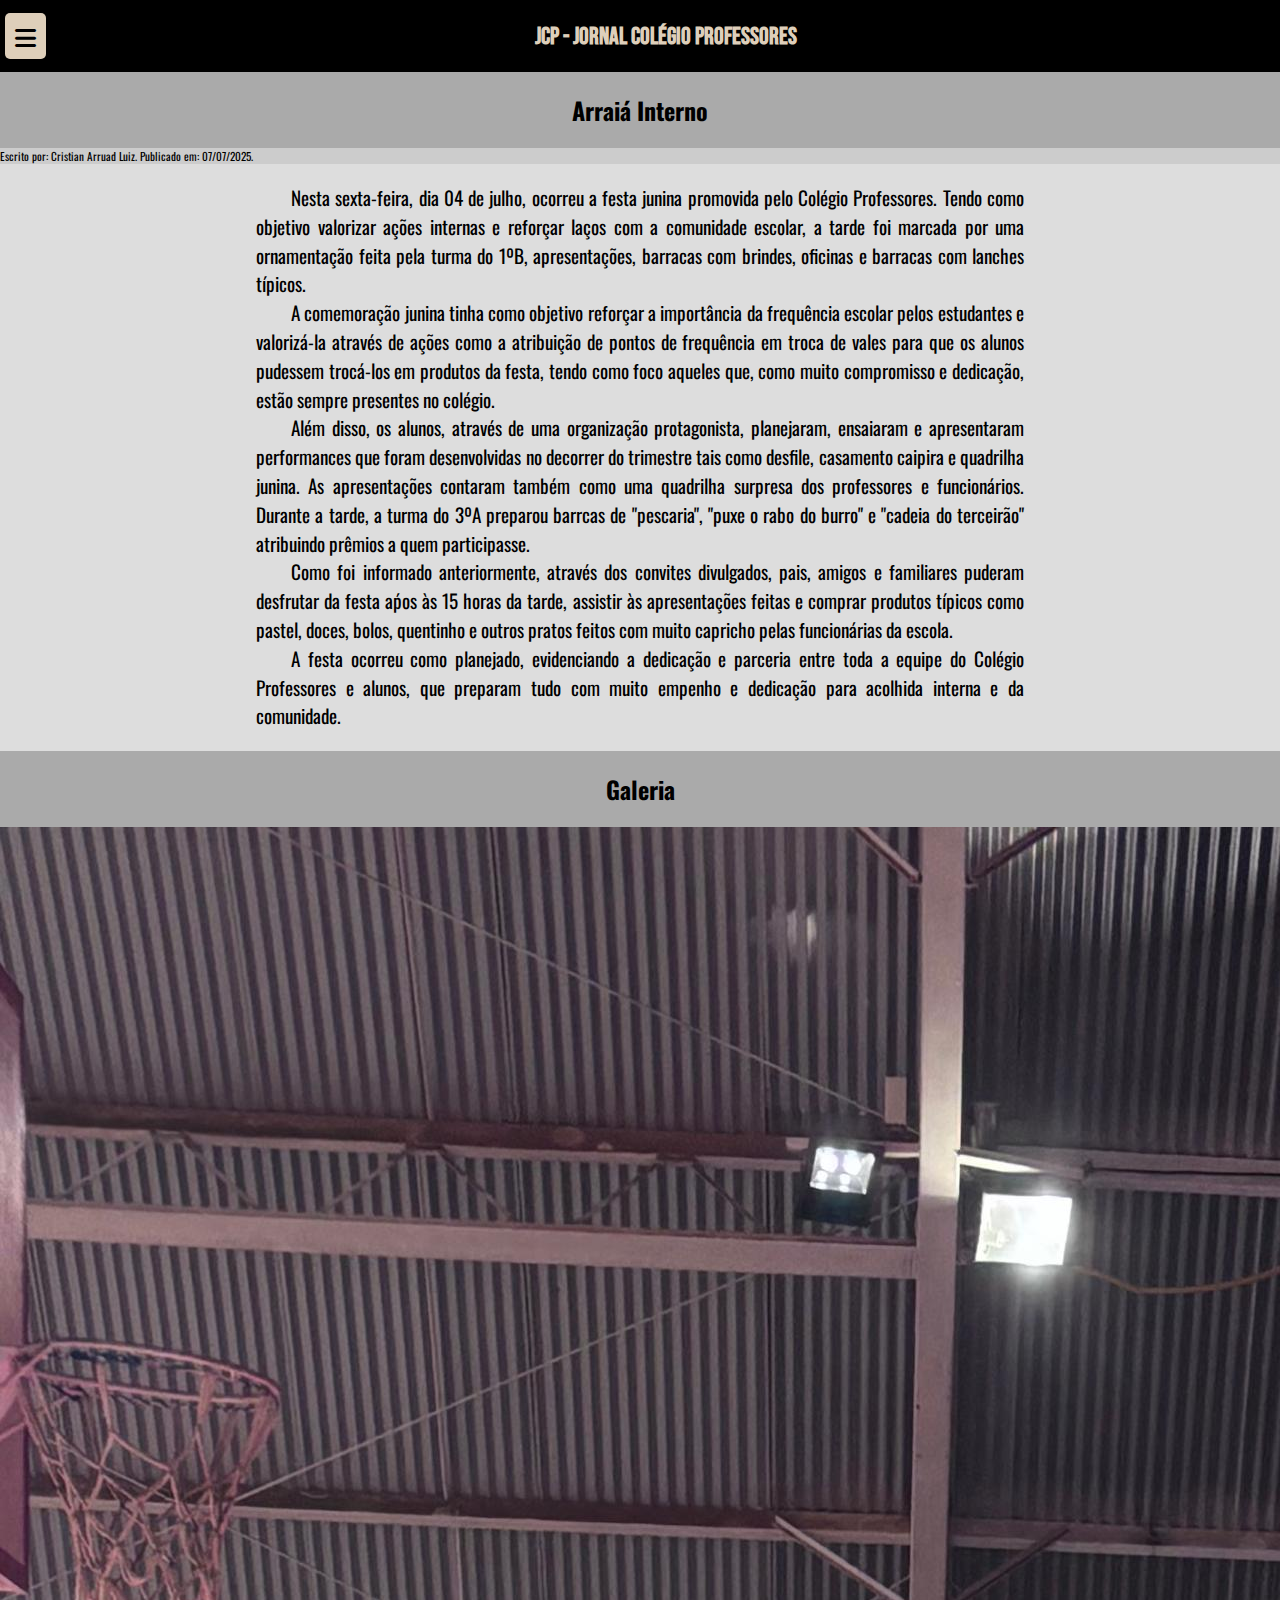
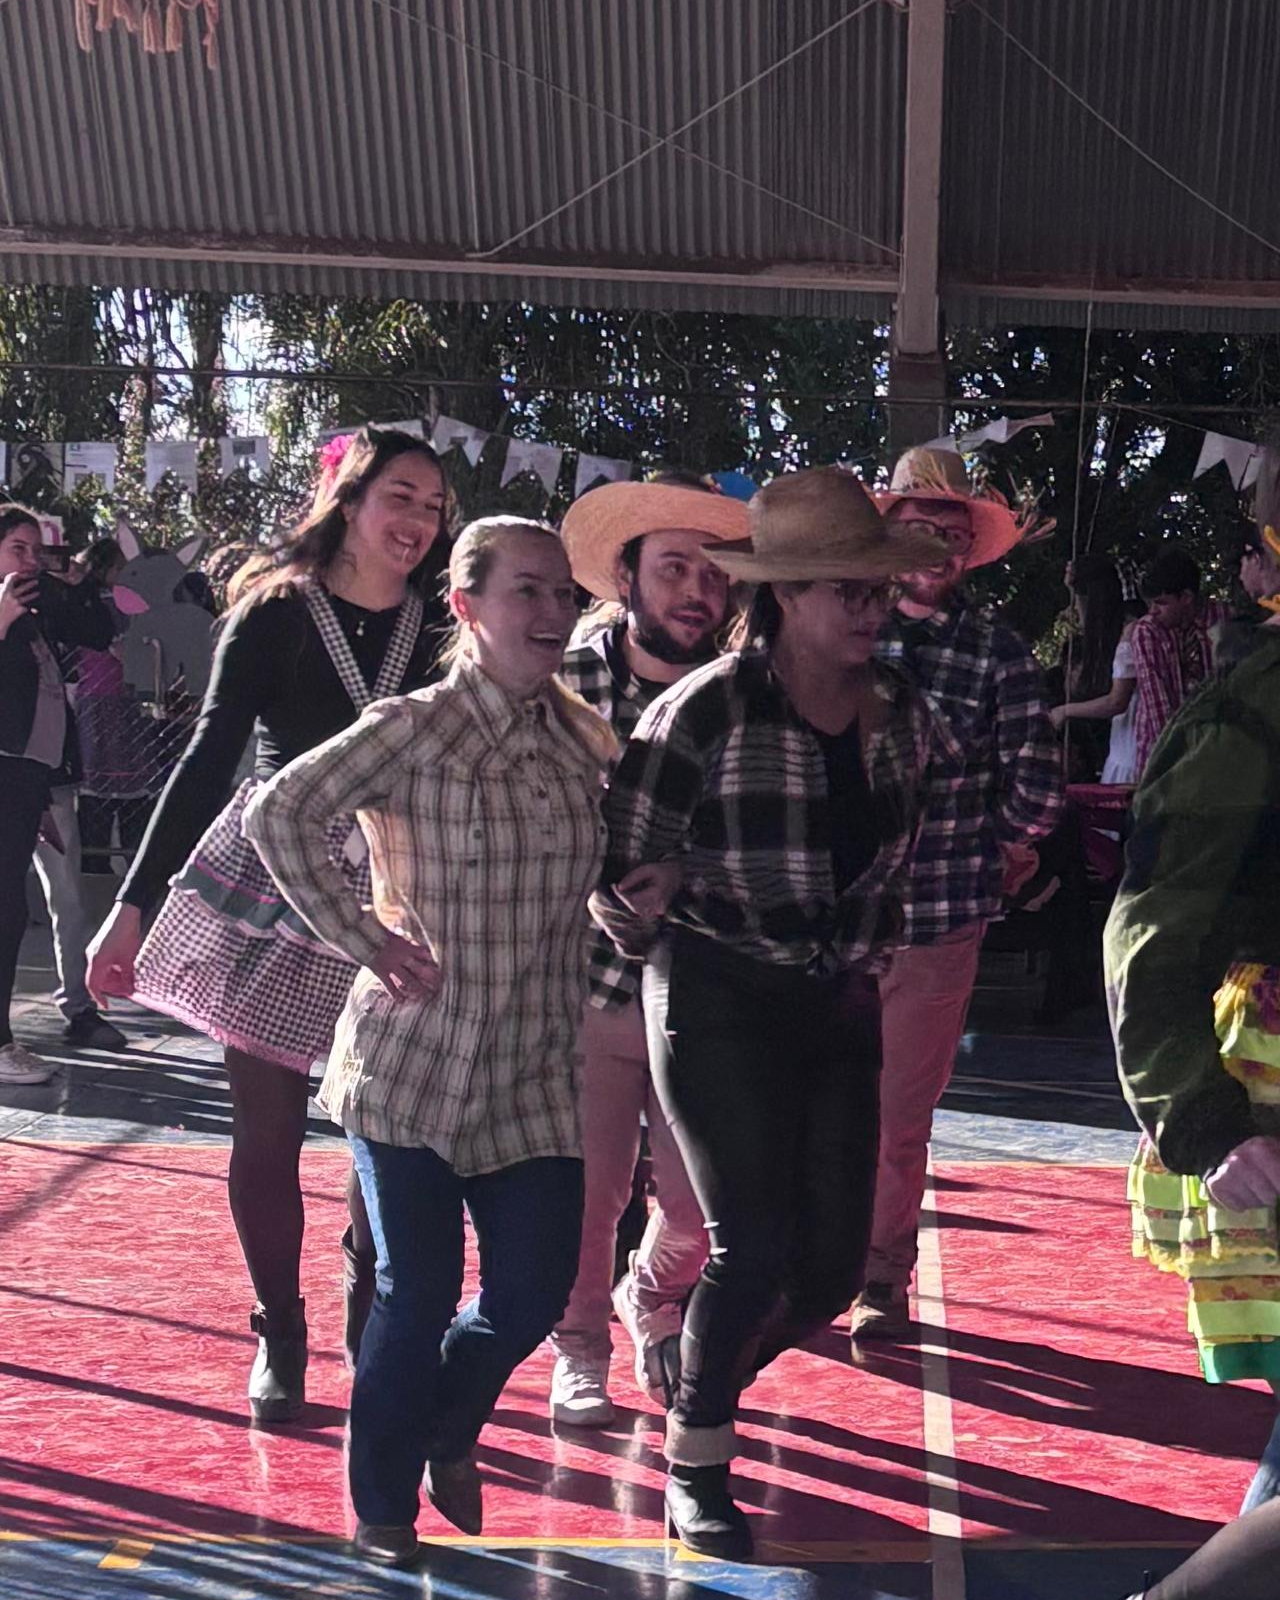
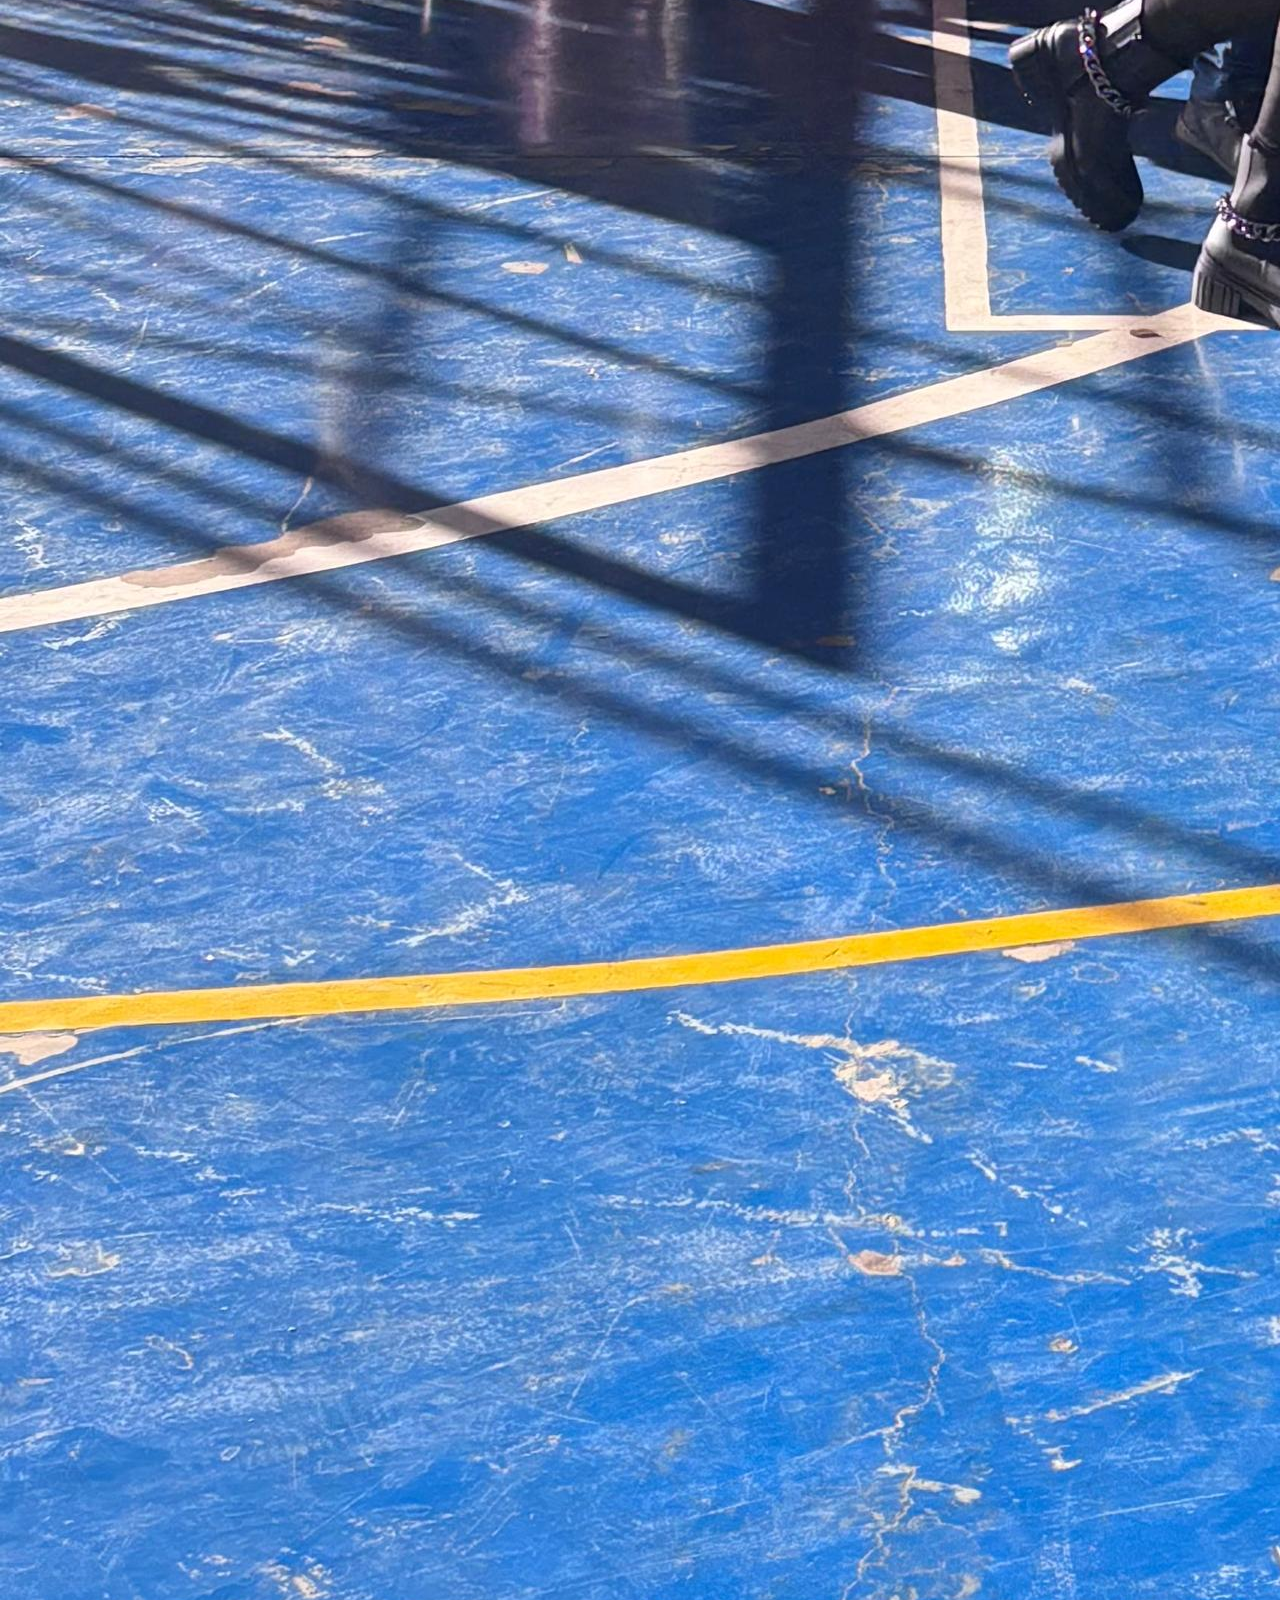
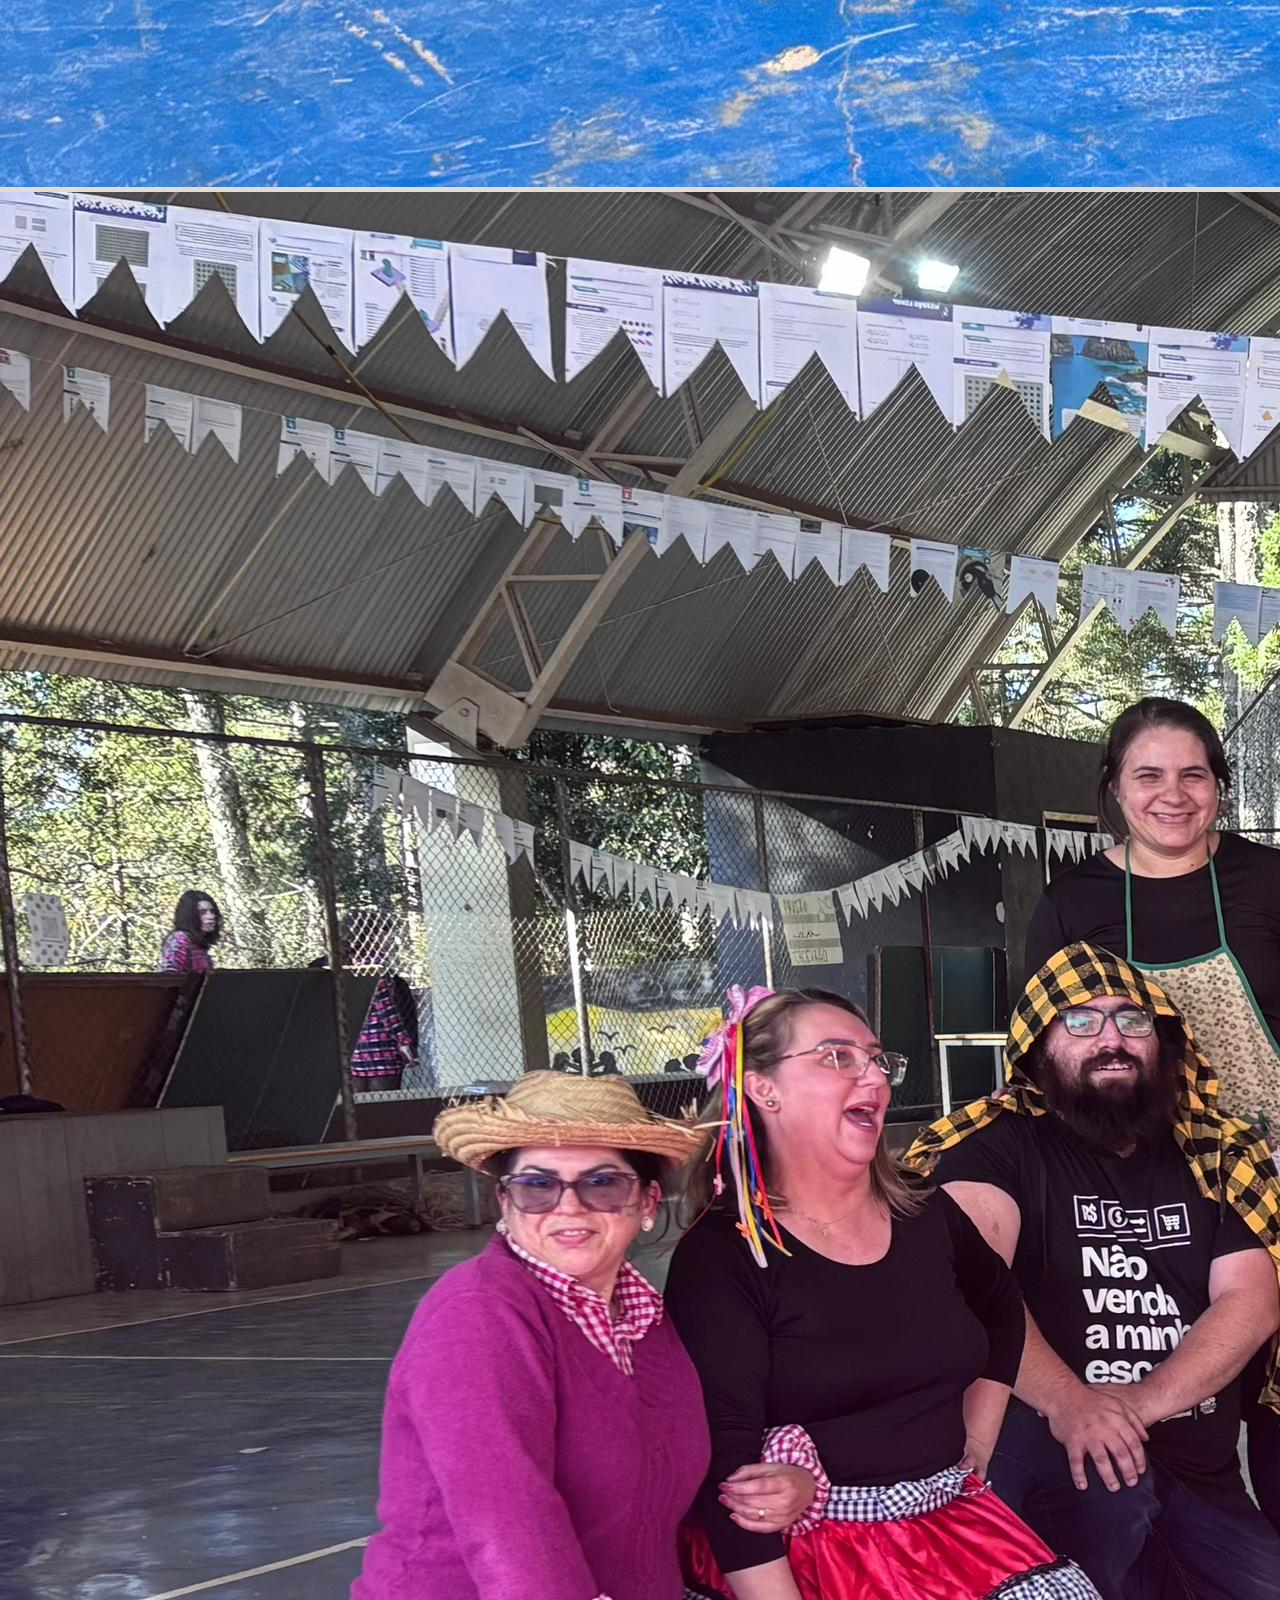
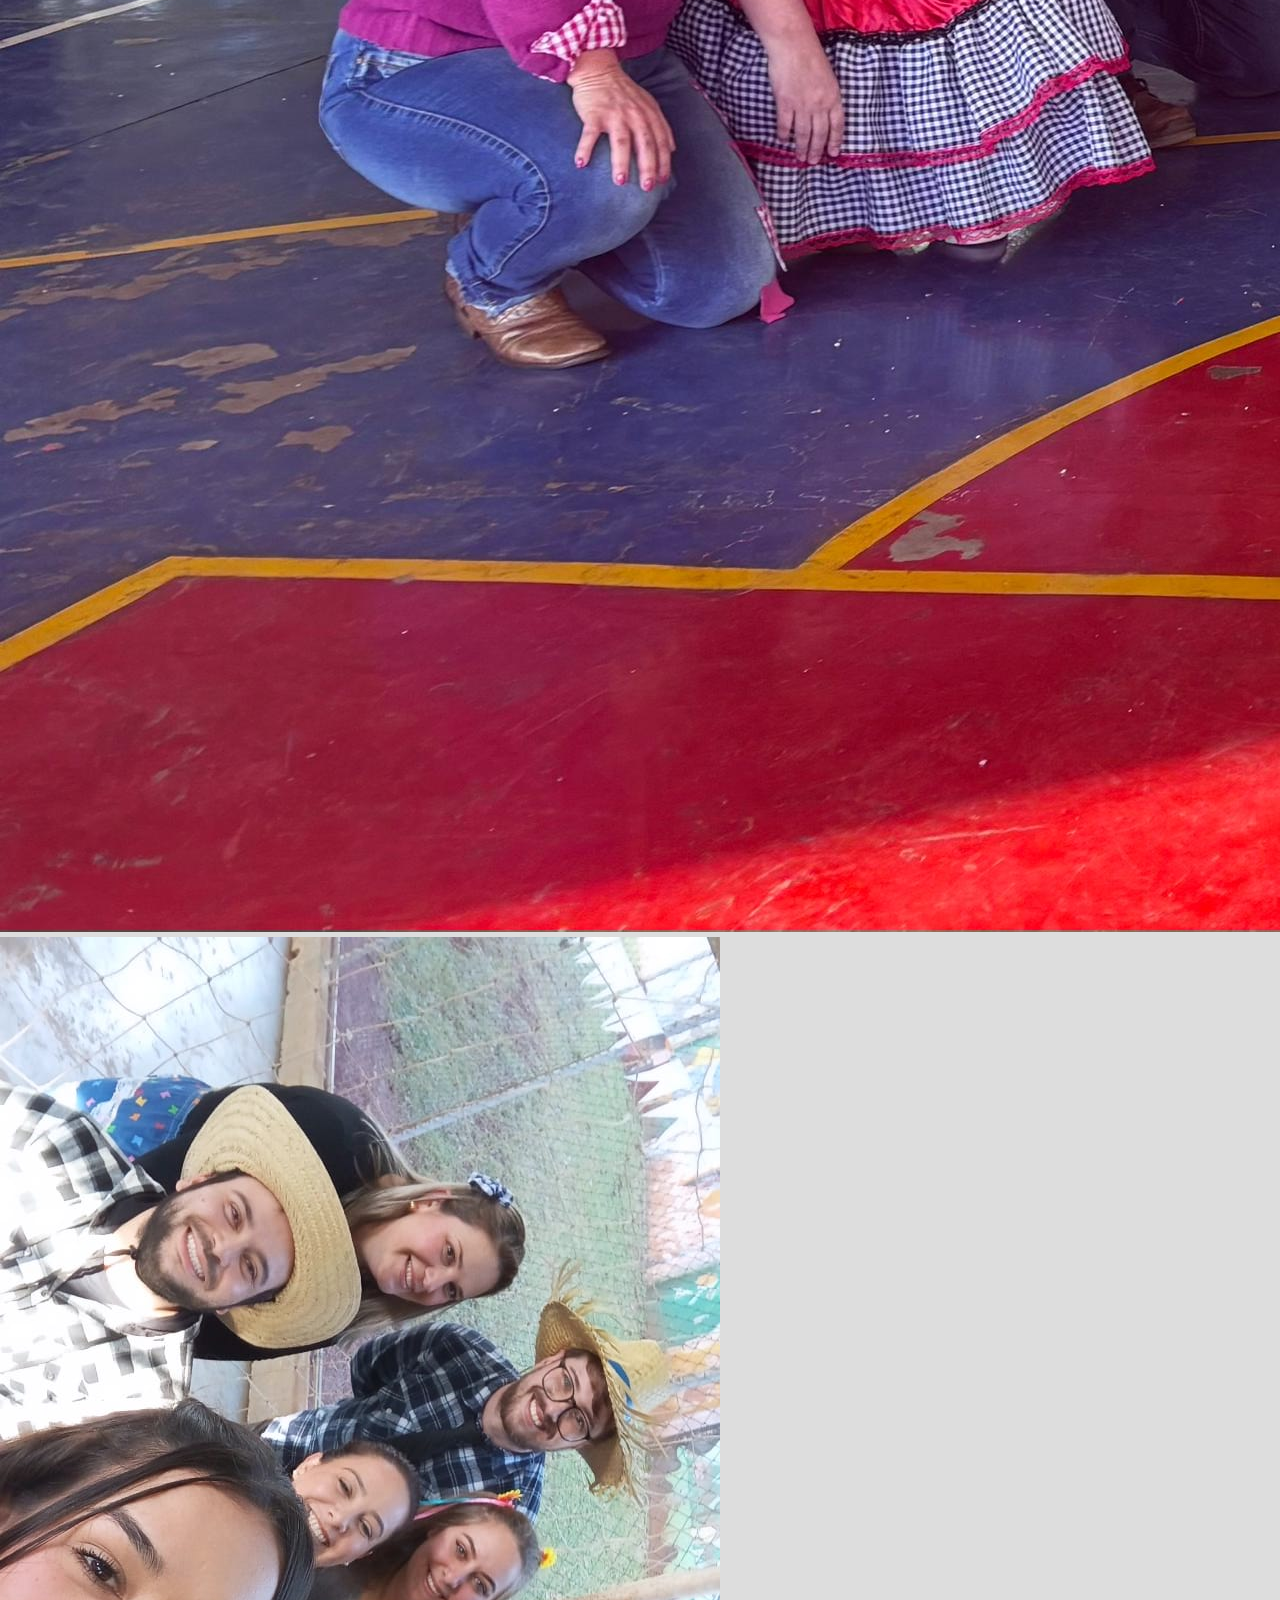
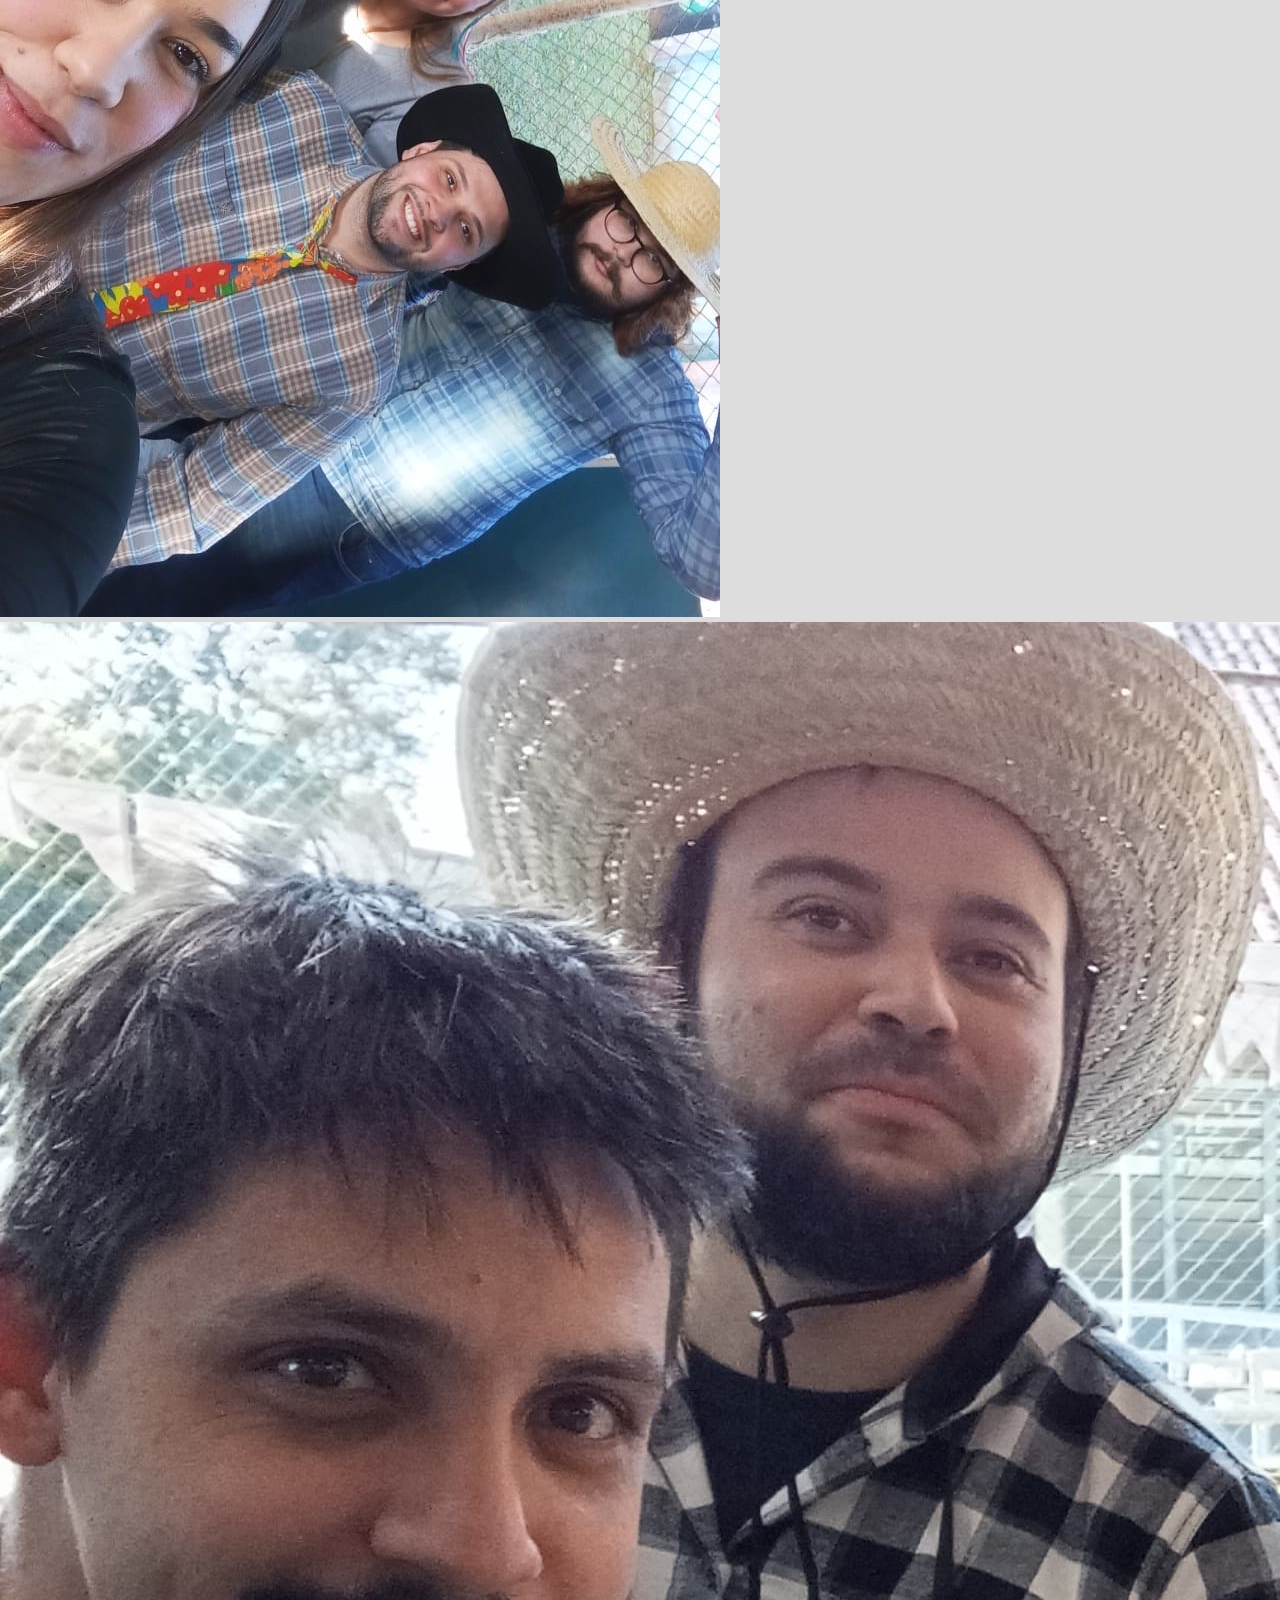
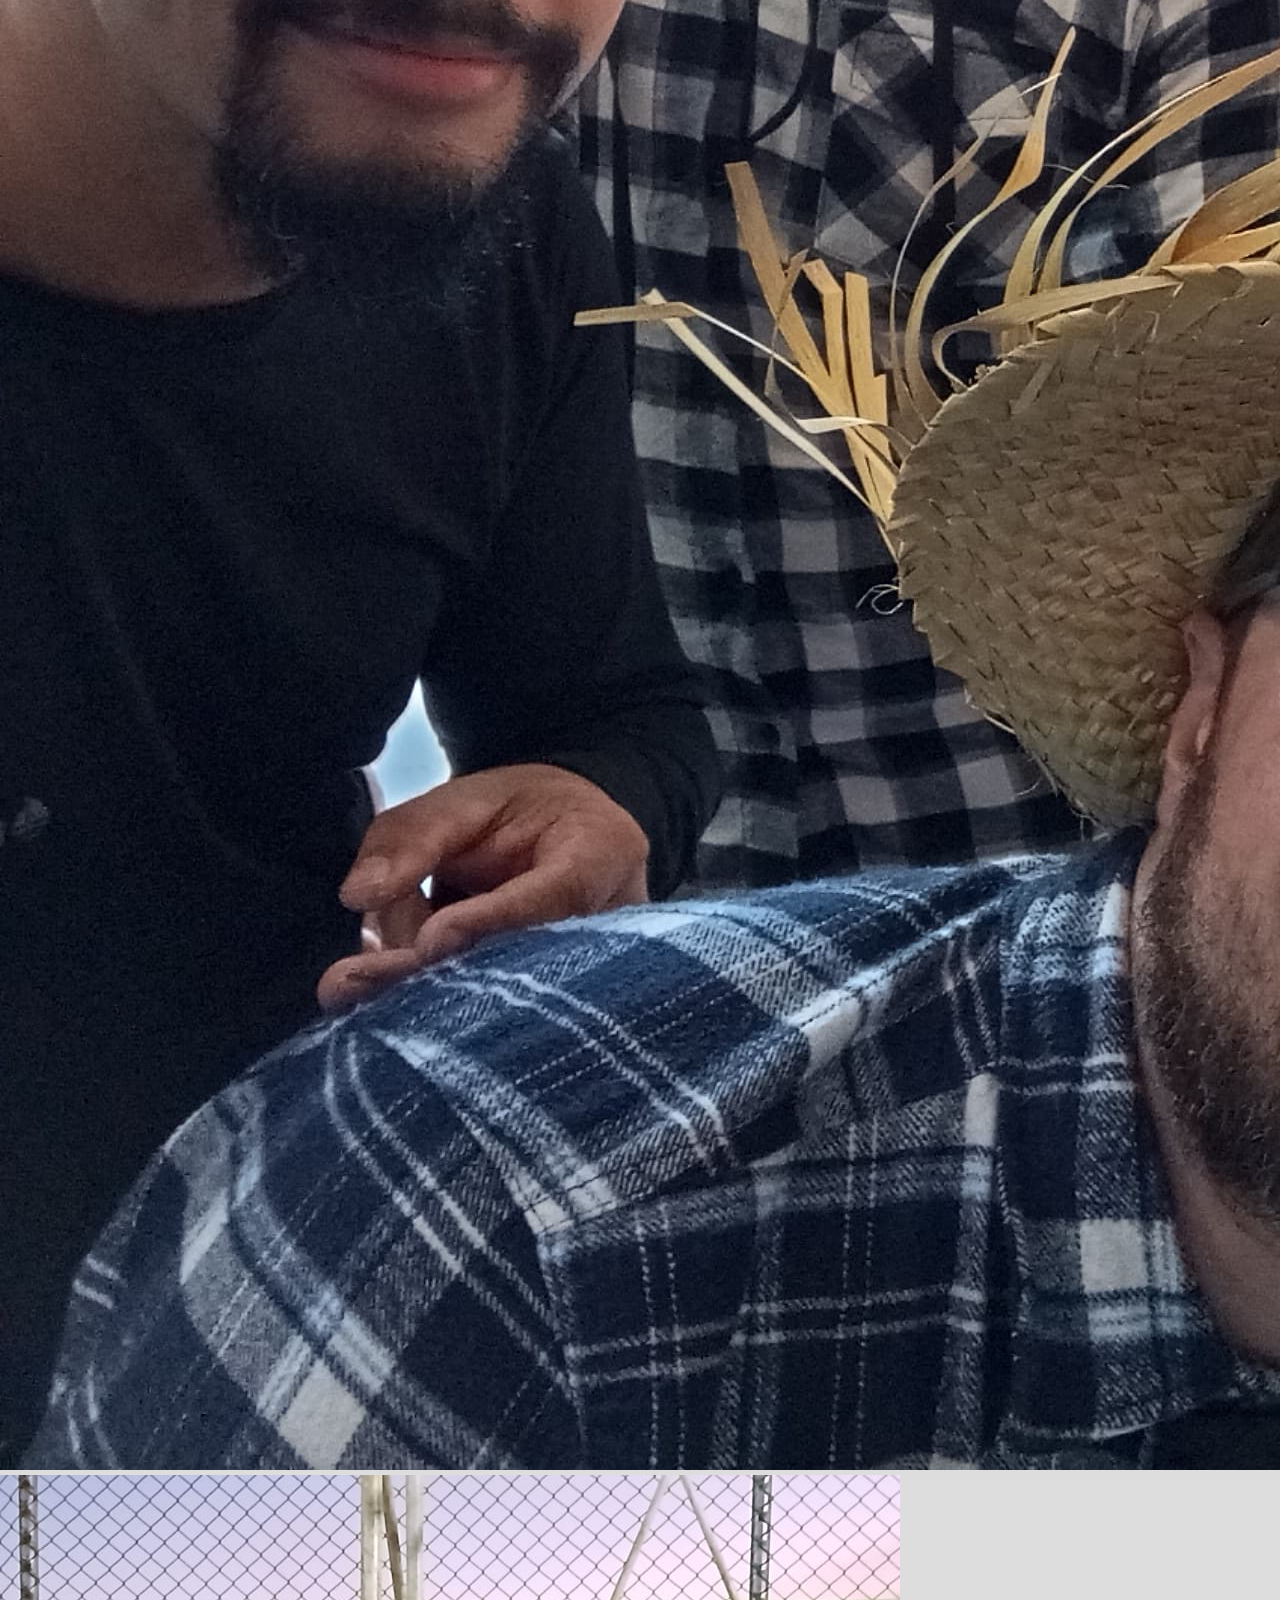
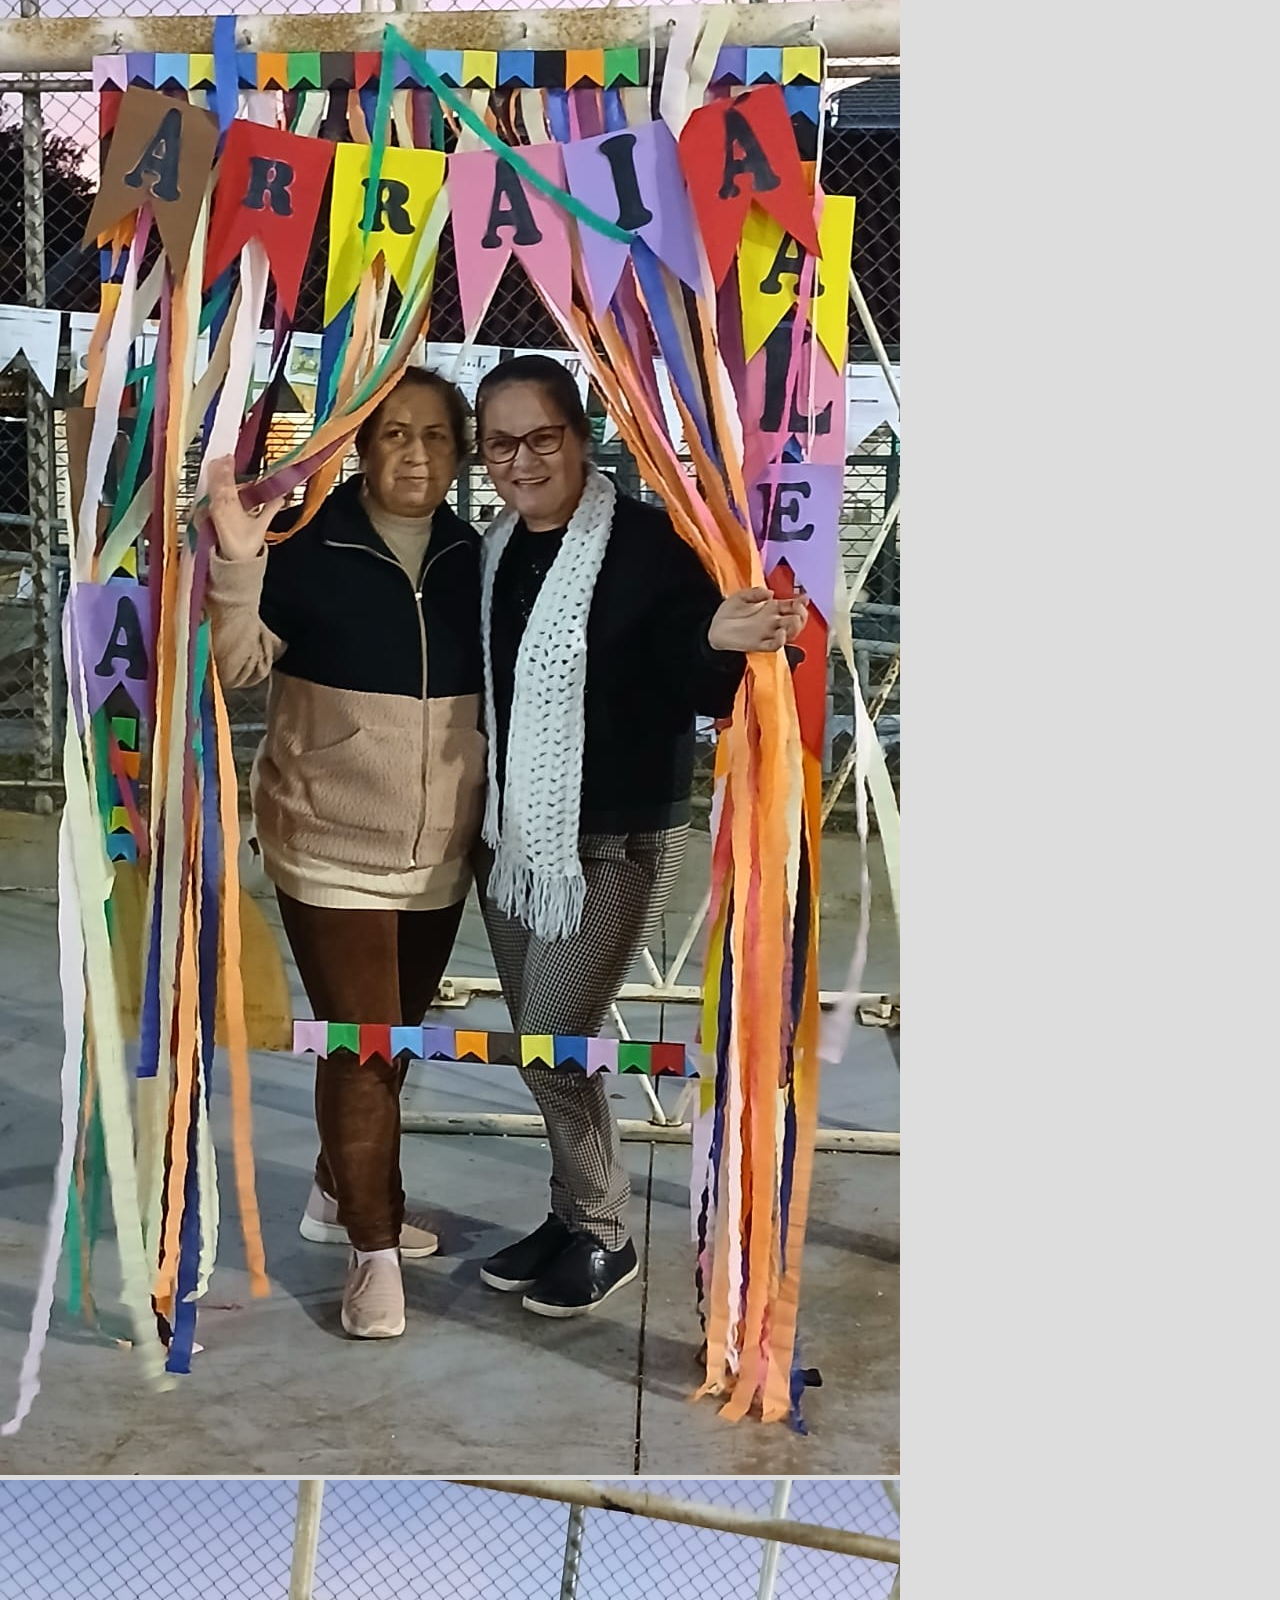
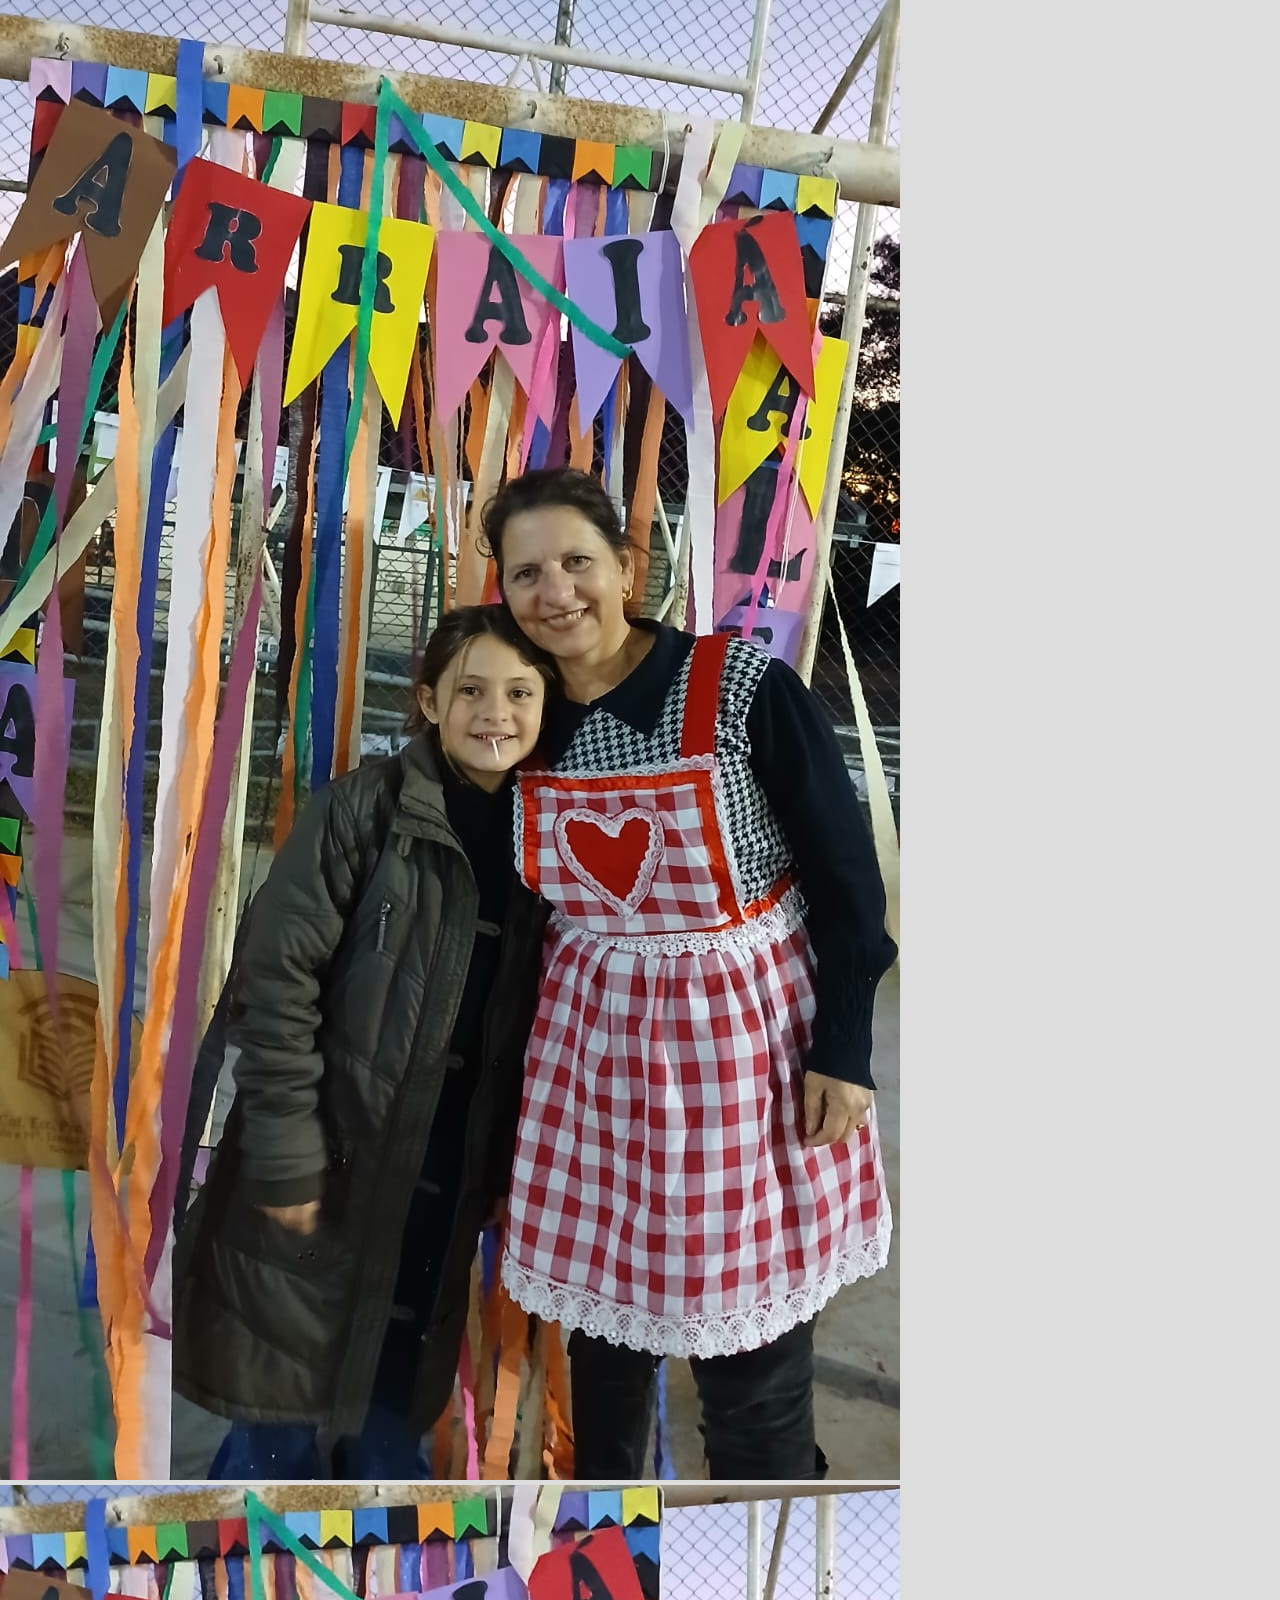
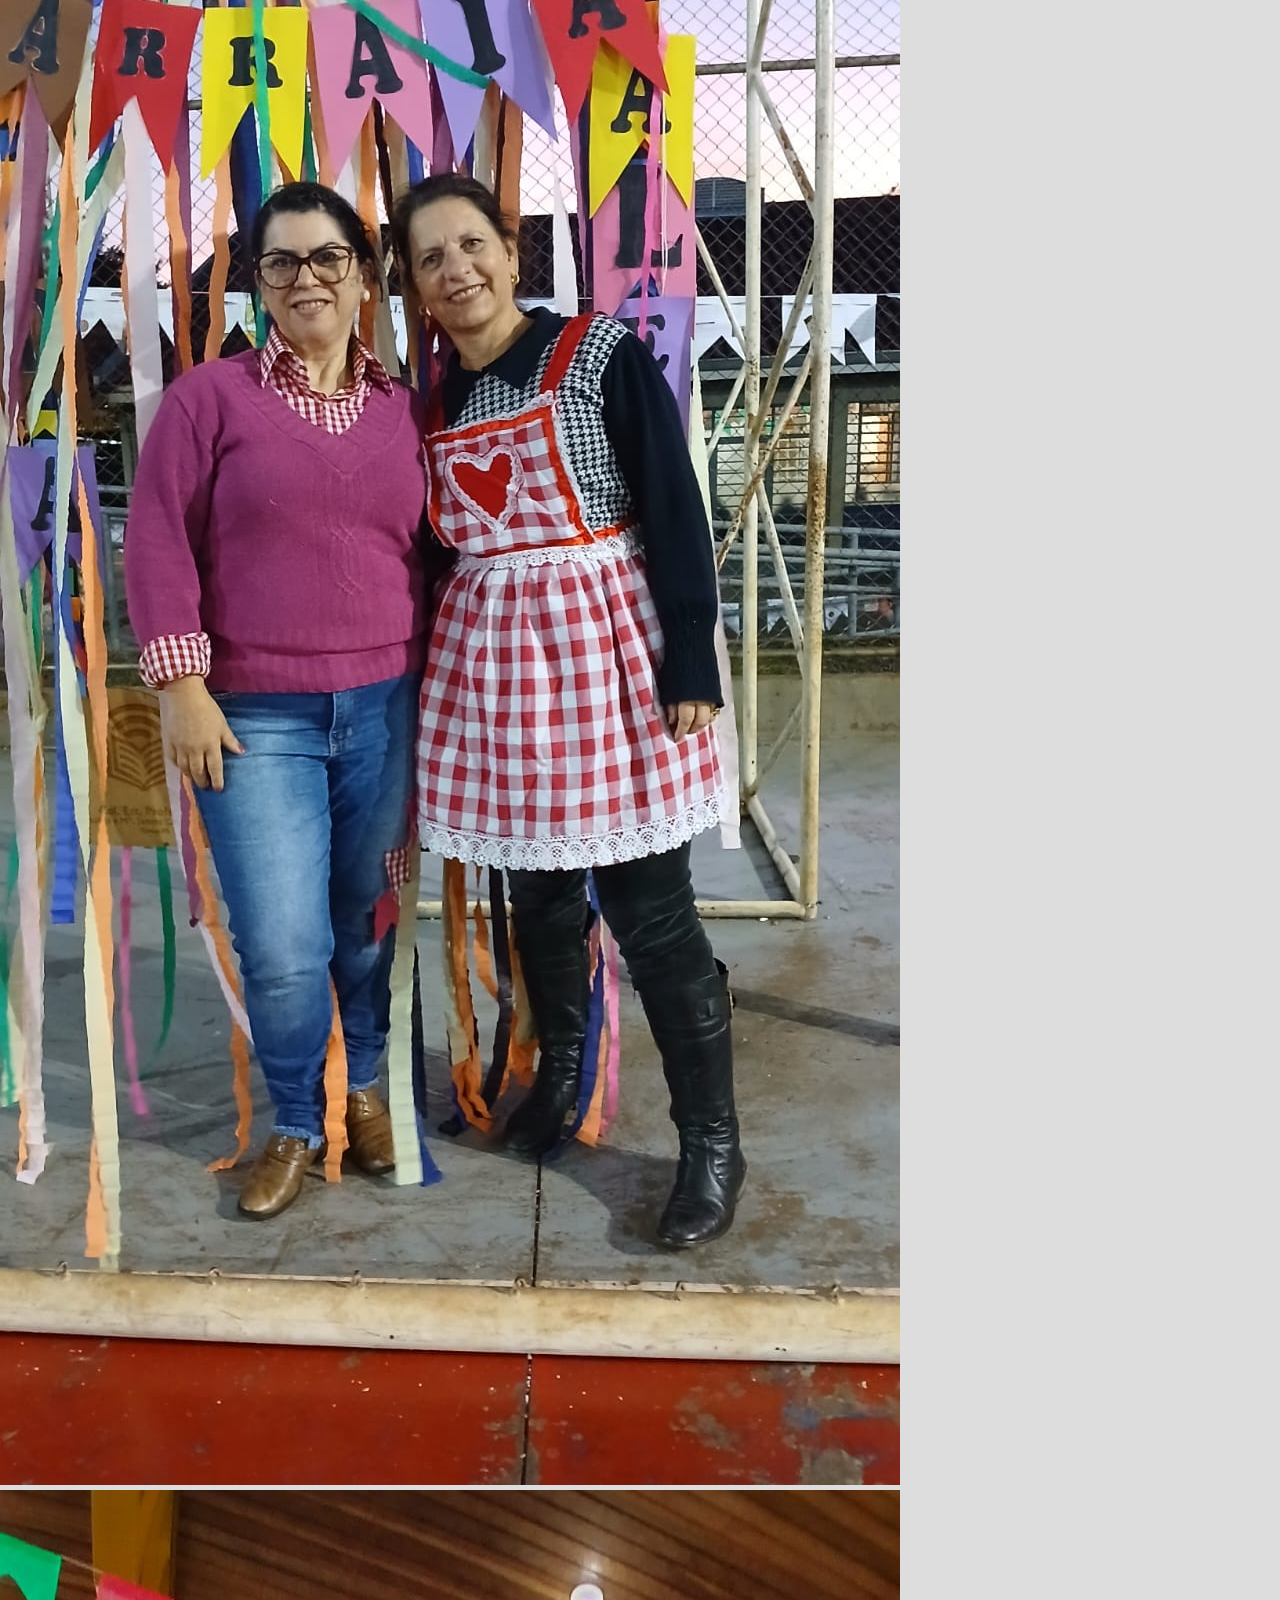
<file: pages/arraia-interno.html>
<!DOCTYPE html>
<html lang="pt-br">

<head>
    <meta charset="UTF-8">
    <meta name="author" content="Gabrieli dos Santos Dalzotto">
    <meta name="description" content="Jornal do Colégio Estadual Professores Edvaldo e Maria Janete Carneiro">
    <meta name="keywords" content="HTML, CSS, JavaScript, Jornal, Notícias, JCP, Colégio, Professores">
    <meta name="viewport" content="width=device-width, initial-scale=1.0">
    <link rel="stylesheet" href="https://cdnjs.cloudflare.com/ajax/libs/font-awesome/6.7.2/css/all.min.css"
        integrity="sha512-Evv84Mr4kqVGRNSgIGL/F/aIDqQb7xQ2vcrdIwxfjThSH8CSR7PBEakCr51Ck+w+/U6swU2Im1vVX0SVk9ABhg=="
        crossorigin="anonymous" referrerpolicy="no-referrer" />
    <link rel="stylesheet" href="../style.css">
    <title>JCP - Arraiá Interno</title>
</head>

<body>
    <header id="home">
        <button id="menu_btn">
            <i class="fa-solid fa-bars"></i>
        </button>
        <h1>JCP - Jornal Colégio Professores</h1>
    </header>

    <nav id="sidebar" class="active">
        <ul id="menu_items">
            <li class="menu-item">
                <a href="../index.html#home" class="filter-link" data-theme="all">Início</a>
            </li>
            <li class="menu-item">
                <a href="../index.html#home" class="filter-link" data-theme="acolhimento">Acolhimento</a>
            </li>
            <li class="menu-item">
                <a href="../index.html#home" class="filter-link" data-theme="cultura">Cultura</a>
            </li>
            <li class="menu-item">
                <a href="../index.html#home" class="filter-link" data-theme="esporte">Esportes</a>
            </li>
            <li class="menu-item">
                <a href="../index.html#home" class="filter-link" data-theme="evento">Eventos</a>
            </li>
            <li class="menu-item">
                <a href="../index.html#home" class="filter-link" data-theme="outro">Outros</a>
            </li>
            <li class="menu-item">
                <a href="./pages/sobre-nos.html">Sobre nós</a>
            </li>
        </ul>
    </nav>

    <main id="page_main">
        <h2>Arraiá Interno</h2>
        <span>Escrito por: Cristian Arruad Luiz. Publicado em: 07/07/2025.</span>
        <article>
            <p>Nesta sexta-feira, dia 04 de julho, ocorreu a festa junina promovida pelo Colégio Professores. Tendo como
                objetivo valorizar ações internas e
                reforçar laços com a comunidade escolar, a tarde foi marcada por uma ornamentação feita pela turma do
                1ºB, apresentações, barracas com brindes,
                oficinas e barracas com lanches típicos.</p>
            <p>A comemoração junina tinha como objetivo reforçar a importância da frequência escolar pelos estudantes e
                valorizá-la através de ações como a atribuição de pontos de frequência em troca de vales para que os
                alunos pudessem trocá-los em produtos da festa, tendo como foco aqueles que, como muito compromisso e
                dedicação, estão sempre presentes no colégio.</p>
            <p>Além disso, os alunos, através de uma organização protagonista, planejaram, ensaiaram e apresentaram
                performances que foram desenvolvidas no decorrer do trimestre tais como desfile, casamento caipira e
                quadrilha junina. As apresentações contaram também como uma quadrilha surpresa dos professores e
                funcionários. Durante a tarde, a turma do 3ºA preparou barrcas de "pescaria", "puxe o rabo do burro" e
                "cadeia do terceirão" atribuindo prêmios a quem participasse.</p>
            <p>Como foi informado anteriormente, através dos convites divulgados, pais, amigos e familiares puderam
                desfrutar da festa aṕos às 15 horas da tarde, assistir às apresentações feitas e comprar produtos
                típicos como pastel, doces, bolos, quentinho e outros pratos feitos com muito capricho pelas
                funcionárias da escola.</p>
            <p>A festa ocorreu como planejado, evidenciando a dedicação e parceria entre toda a equipe do Colégio
                Professores e alunos, que preparam tudo com muito empenho e dedicação para acolhida interna e da
                comunidade.</p>
        </article>
        <h2>Galeria</h2>

        <section id="galeria">
            
            <img src="../img/arraia-interno/arraia-interno1.jpeg" alt="Fotos Arraiá Interno">
            <img src="../img/arraia-interno/arraia-interno2.jpeg" alt="Fotos Arraiá Interno">
            <img src="../img/arraia-interno/arraia-interno3.jpeg" alt="Fotos Arraiá Interno">
            <img src="../img/arraia-interno/arraia-interno4.jpeg" alt="Fotos Arraiá Interno">
            <img src="../img/arraia-interno/arraia-interno5.jpeg" alt="Fotos Arraiá Interno">
            <img src="../img/arraia-interno/arraia-interno6.jpeg" alt="Fotos Arraiá Interno">
            <img src="../img/arraia-interno/arraia-interno7.jpeg" alt="Fotos Arraiá Interno">
            <img src="../img/arraia-interno/arraia-interno8.jpeg" alt="Fotos Arraiá Interno">
            <img src="../img/arraia-interno/arraia-interno9.jpeg" alt="Fotos Arraiá Interno">
            <img src="../img/arraia-interno/arraia-interno10.jpeg" alt="Fotos Arraiá Interno">

        </section>

    </main>

    <footer>
        <a href="https://github.com/ColProfEM/JCP-JornalColegioProfessores/blob/main/LICENSE"><i
                class="fa-regular fa-copyright"></i>2025 Col. Prof. Edvaldo e Maria Janete</a>
        <a href="https://www.instagram.com/jornal.colegio.professores.jcp?igsh=MTU0aXBjZDlpaHRycA=="><i
                class="fa-brands fa-instagram"></i>Instagram</a>
    </footer>

    <script src="../script.js"></script>
</body>

</html>
</file>
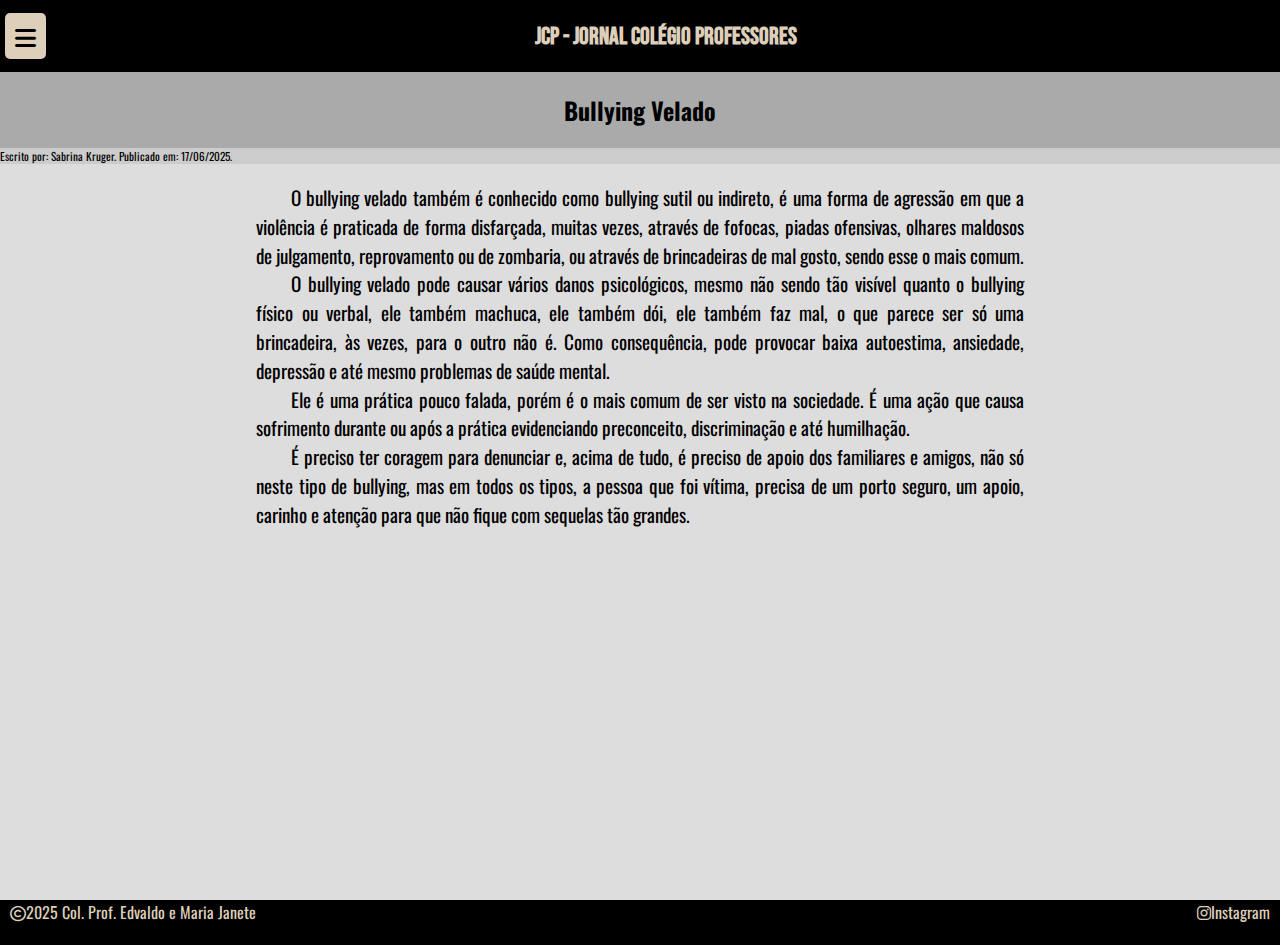
<file: pages/bullying-velado.html>
<!DOCTYPE html>
<html lang="pt-br">
<head>
    <meta charset="UTF-8">
    <meta name="author" content="Gabrieli dos Santos Dalzotto">
    <meta name="description" content="Jornal do Colégio Estadual Professores Edvaldo e Maria Janete Carneiro">
    <meta name="keywords" content="HTML, CSS, JavaScript, Jornal, Notícias, JCP, Colégio, Professores">
    <meta name="viewport" content="width=device-width, initial-scale=1.0">
    <link rel="stylesheet" href="https://cdnjs.cloudflare.com/ajax/libs/font-awesome/6.7.2/css/all.min.css" integrity="sha512-Evv84Mr4kqVGRNSgIGL/F/aIDqQb7xQ2vcrdIwxfjThSH8CSR7PBEakCr51Ck+w+/U6swU2Im1vVX0SVk9ABhg==" crossorigin="anonymous" referrerpolicy="no-referrer" />
    <link rel="stylesheet" href="../style.css">
    <title>JCP - Bullying Velado</title>
</head>
<body>
    <header id="home">
        <button id="menu_btn">
            <i class="fa-solid fa-bars"></i>
        </button>
        <h1>JCP - Jornal Colégio Professores</h1>
    </header>

    <nav id="sidebar" class="active">
        <ul id="menu_items">
            <li class="menu-item">
                <a href="../index.html#home">Início</a>
            </li>
            <li class="menu-item">
                <a href="#">Acolhimento</a>
            </li>
            <li class="menu-item">
                <a href="#">Cultura</a>
            </li>
            <li class="menu-item">
                <a href="#">Esportes</a>
            </li>
            <li class="menu-item">
                <a href="#">Eventos</a>
            </li>
            <li class="menu-item">
                <a href="#">Outros</a>
            </li>
            <li class="menu-item">
                <a href="#">Sobre nós</a>
            </li>
        </ul>
    </nav>

    <main id="page_main">
        <h2>Bullying Velado</h2>
        <span>Escrito por: Sabrina Kruger. Publicado em: 17/06/2025.</span>
        <article>
            <p>O bullying velado também é conhecido como bullying sutil ou indireto, é uma forma de agressão em que a violência é
            praticada de forma disfarçada, muitas vezes, através de fofocas, piadas ofensivas, olhares maldosos de julgamento,
            reprovamento ou de zombaria, ou através de brincadeiras de mal gosto, sendo esse o mais comum.</p>
            <p>O bullying velado pode causar vários danos psicológicos, mesmo não sendo tão visível quanto o bullying físico ou verbal,
            ele também machuca, ele também dói, ele também faz mal, o que parece ser só uma brincadeira, às vezes, para o outro não é.
            Como consequência, pode provocar baixa autoestima, ansiedade, depressão e até mesmo problemas de saúde mental.</p>
            <p>Ele é uma prática pouco falada, porém é o mais comum de ser visto na sociedade. É uma ação que causa sofrimento durante
            ou após a prática evidenciando preconceito, discriminação e até humilhação.</p>
            <p>É preciso ter coragem para denunciar e, acima de tudo, é preciso de apoio dos familiares e amigos, não só neste tipo de
            bullying, mas em todos os tipos, a pessoa que foi vítima, precisa de um porto seguro, um apoio, carinho e atenção para que
            não fique com sequelas tão grandes.</p>
        </article>
    </main>

    <footer>
        <a href="#"><i class="fa-regular fa-copyright"></i>2025 Col. Prof. Edvaldo e Maria Janete</a>
        <a href="#"><i class="fa-brands fa-instagram"></i>Instagram</a>
    </footer>

    <script src="../script.js"></script>
</body>
</html>
</file>
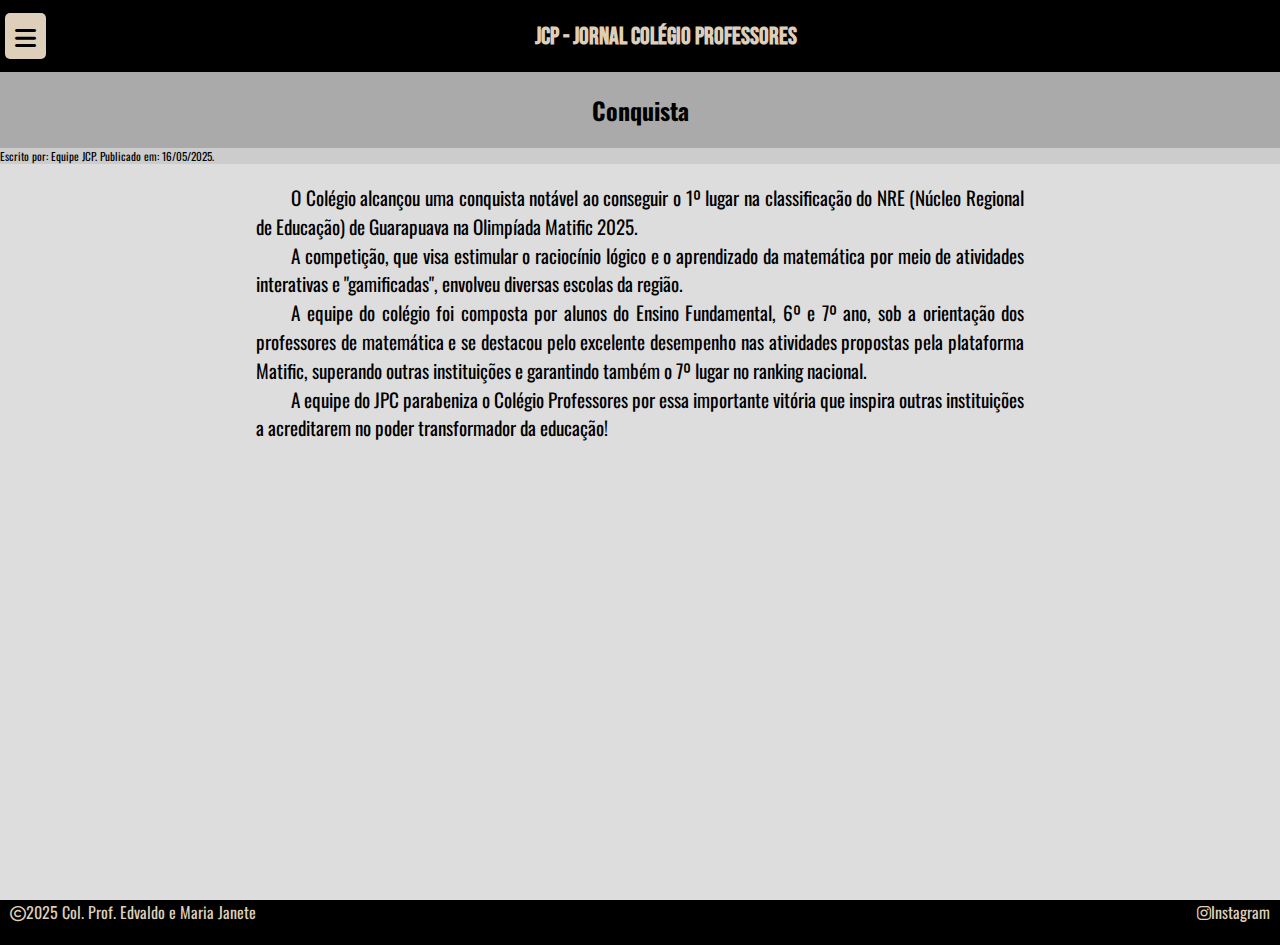
<file: pages/conquista.html>
<!DOCTYPE html>
<html lang="pt-br">
<head>
    <meta charset="UTF-8">
    <meta name="author" content="Gabrieli dos Santos Dalzotto">
    <meta name="description" content="Jornal do Colégio Estadual Professores Edvaldo e Maria Janete Carneiro">
    <meta name="keywords" content="HTML, CSS, JavaScript, Jornal, Notícias, JCP, Colégio, Professores">
    <meta name="viewport" content="width=device-width, initial-scale=1.0">
    <link rel="stylesheet" href="https://cdnjs.cloudflare.com/ajax/libs/font-awesome/6.7.2/css/all.min.css" integrity="sha512-Evv84Mr4kqVGRNSgIGL/F/aIDqQb7xQ2vcrdIwxfjThSH8CSR7PBEakCr51Ck+w+/U6swU2Im1vVX0SVk9ABhg==" crossorigin="anonymous" referrerpolicy="no-referrer" />
    <link rel="stylesheet" href="../style.css">
    <title>JCP - Conquista</title>
</head>
<body>
    <header id="home">
        <button id="menu_btn">
            <i class="fa-solid fa-bars"></i>
        </button>
        <h1>JCP - Jornal Colégio Professores</h1>
    </header>

    <nav id="sidebar" class="active">
        <ul id="menu_items">
            <li class="menu-item">
                <a href="../index.html#home">Início</a>
            </li>
            <li class="menu-item">
                <a href="#">Acolhimento</a>
            </li>
            <li class="menu-item">
                <a href="#">Cultura</a>
            </li>
            <li class="menu-item">
                <a href="#">Esportes</a>
            </li>
            <li class="menu-item">
                <a href="#">Eventos</a>
            </li>
            <li class="menu-item">
                <a href="#">Outros</a>
            </li>
            <li class="menu-item">
                <a href="#">Sobre nós</a>
            </li>
        </ul>
    </nav>

    <main id="page_main">
        <h2>Conquista</h2>
        <span>Escrito por: Equipe JCP. Publicado em: 16/05/2025.</span>
        <article>
            <p>O Colégio alcançou uma conquista notável ao conseguir o 1º lugar na classificação do NRE (Núcleo Regional de Educação)
            de Guarapuava na Olimpíada Matific 2025.</p>
            <p>A competição, que visa estimular o raciocínio lógico e o aprendizado da matemática por meio de atividades interativas e
            "gamificadas", envolveu diversas escolas da região.</p>
            <p>A equipe do colégio foi composta por alunos do Ensino Fundamental, 6º e 7º ano, sob a orientação dos professores de
            matemática e se destacou pelo excelente desempenho nas atividades propostas pela plataforma Matific, superando outras
            instituições e garantindo também o 7º lugar no ranking nacional.</p>
            <p>A equipe do JPC parabeniza o Colégio Professores por essa importante vitória que inspira outras instituições a
            acreditarem no poder transformador da educação!</p>
        </article>
    </main>

    <footer>
        <a href="#"><i class="fa-regular fa-copyright"></i>2025 Col. Prof. Edvaldo e Maria Janete</a>
        <a href="#"><i class="fa-brands fa-instagram"></i>Instagram</a>
    </footer>

    <script src="../script.js"></script>
</body>
</html>
</file>
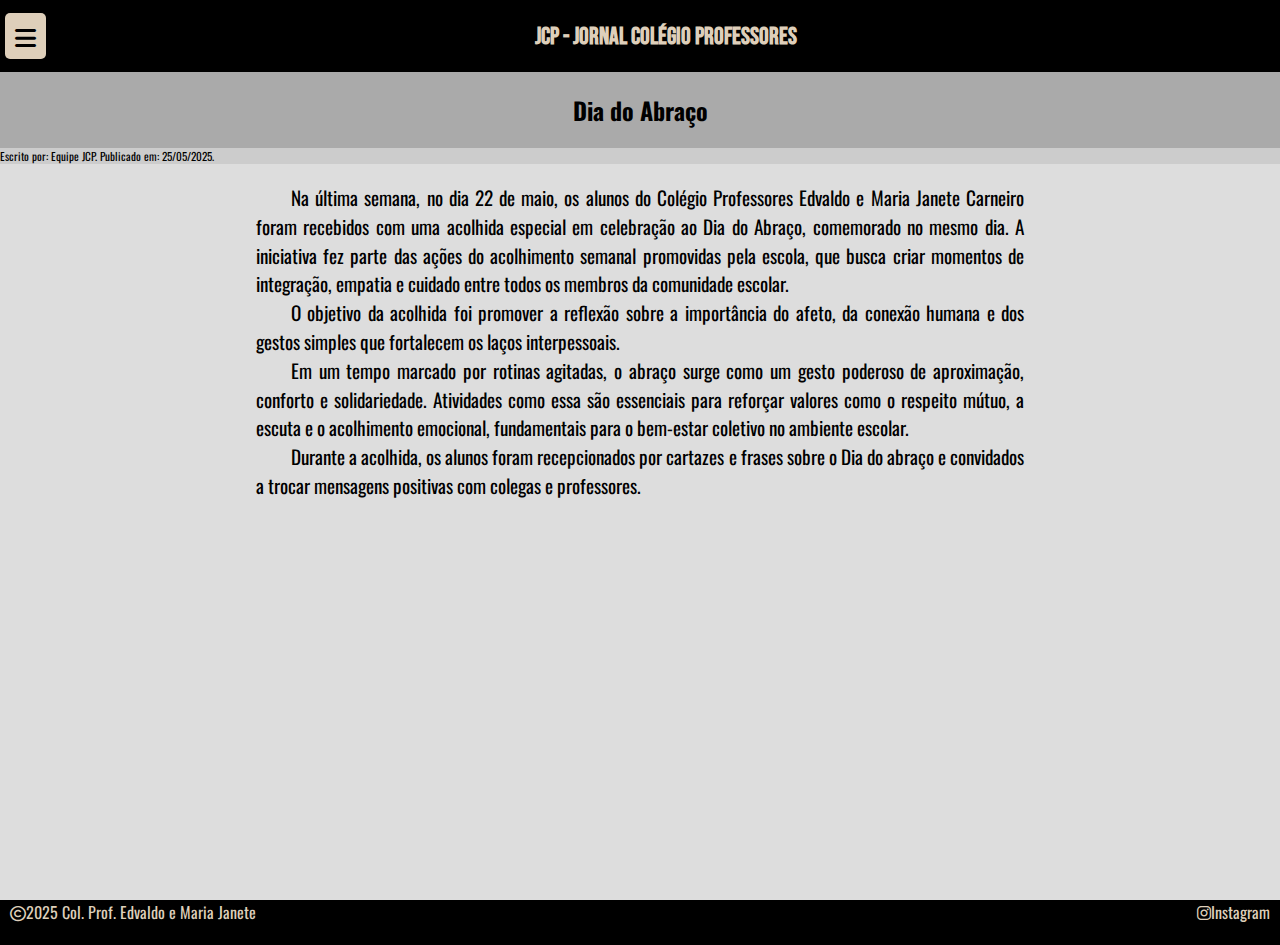
<file: pages/dia-do-abraco.html>
<!DOCTYPE html>
<html lang="pt-br">
<head>
    <meta charset="UTF-8">
    <meta name="author" content="Gabrieli dos Santos Dalzotto">
    <meta name="description" content="Jornal do Colégio Estadual Professores Edvaldo e Maria Janete Carneiro">
    <meta name="keywords" content="HTML, CSS, JavaScript, Jornal, Notícias, JCP, Colégio, Professores">
    <meta name="viewport" content="width=device-width, initial-scale=1.0">
    <link rel="stylesheet" href="https://cdnjs.cloudflare.com/ajax/libs/font-awesome/6.7.2/css/all.min.css" integrity="sha512-Evv84Mr4kqVGRNSgIGL/F/aIDqQb7xQ2vcrdIwxfjThSH8CSR7PBEakCr51Ck+w+/U6swU2Im1vVX0SVk9ABhg==" crossorigin="anonymous" referrerpolicy="no-referrer" />
    <link rel="stylesheet" href="../style.css">
    <title>JCP - Dia do Abraço</title>
</head>
<body>
    <header id="home">
        <button id="menu_btn">
            <i class="fa-solid fa-bars"></i>
        </button>
        <h1>JCP - Jornal Colégio Professores</h1>
    </header>

    <nav id="sidebar" class="active">
        <ul id="menu_items">
            <li class="menu-item">
                <a href="../index.html#home" class="filter-link" data-theme="all">Início</a>
            </li>
            <li class="menu-item">
                <a href="../index.html#home" class="filter-link" data-theme="acolhimento">Acolhimento</a>
            </li>
            <li class="menu-item">
                <a href="../index.html#home" class="filter-link" data-theme="cultura">Cultura</a>
            </li>
            <li class="menu-item">
                <a href="../index.html#home" class="filter-link" data-theme="esporte">Esportes</a>
            </li>
            <li class="menu-item">
                <a href="../index.html#home" class="filter-link" data-theme="evento">Eventos</a>
            </li>
            <li class="menu-item">
                <a href="../index.html#home" class="filter-link" data-theme="outro">Outros</a>
            </li>
            <li class="menu-item">
                <a href="./pages/sobre-nos.html">Sobre nós</a>
            </li>
        </ul>
    </nav>

    <main id="page_main">
        <h2>Dia do Abraço</h2>
        <span>Escrito por: Equipe JCP. Publicado em: 25/05/2025.</span>
        <article>
            <p>Na última semana, no dia 22 de maio, os alunos do Colégio Professores Edvaldo e Maria Janete Carneiro foram recebidos
            com uma acolhida especial em celebração ao Dia do Abraço, comemorado no mesmo dia. A iniciativa fez parte das ações do
            acolhimento semanal promovidas pela escola, que busca criar momentos de integração, empatia e cuidado entre todos os
            membros da comunidade escolar.</p>
            <p>O objetivo da acolhida foi promover a reflexão sobre a importância do afeto, da conexão humana e dos gestos simples que
            fortalecem os laços interpessoais.</p>
            <p>Em um tempo marcado por rotinas agitadas, o abraço surge como um gesto poderoso de aproximação, conforto e
            solidariedade. Atividades como essa são essenciais para reforçar valores como o respeito mútuo, a escuta e o acolhimento
            emocional, fundamentais para o bem-estar coletivo no ambiente escolar.</p>
            <p>Durante a acolhida, os alunos foram recepcionados por cartazes e frases sobre o Dia do abraço e convidados a trocar
            mensagens positivas com colegas e professores.</p>
        </article>
    </main>

    <footer>
        <a href="https://github.com/ColProfEM/JCP-JornalColegioProfessores/blob/main/LICENSE"><i class="fa-regular fa-copyright"></i>2025 Col. Prof. Edvaldo e Maria Janete</a>
        <a href="https://www.instagram.com/jornal.colegio.professores.jcp?igsh=MTU0aXBjZDlpaHRycA=="><i class="fa-brands fa-instagram"></i>Instagram</a>
    </footer>

    <script src="../script.js"></script>
</body>
</html>
</file>
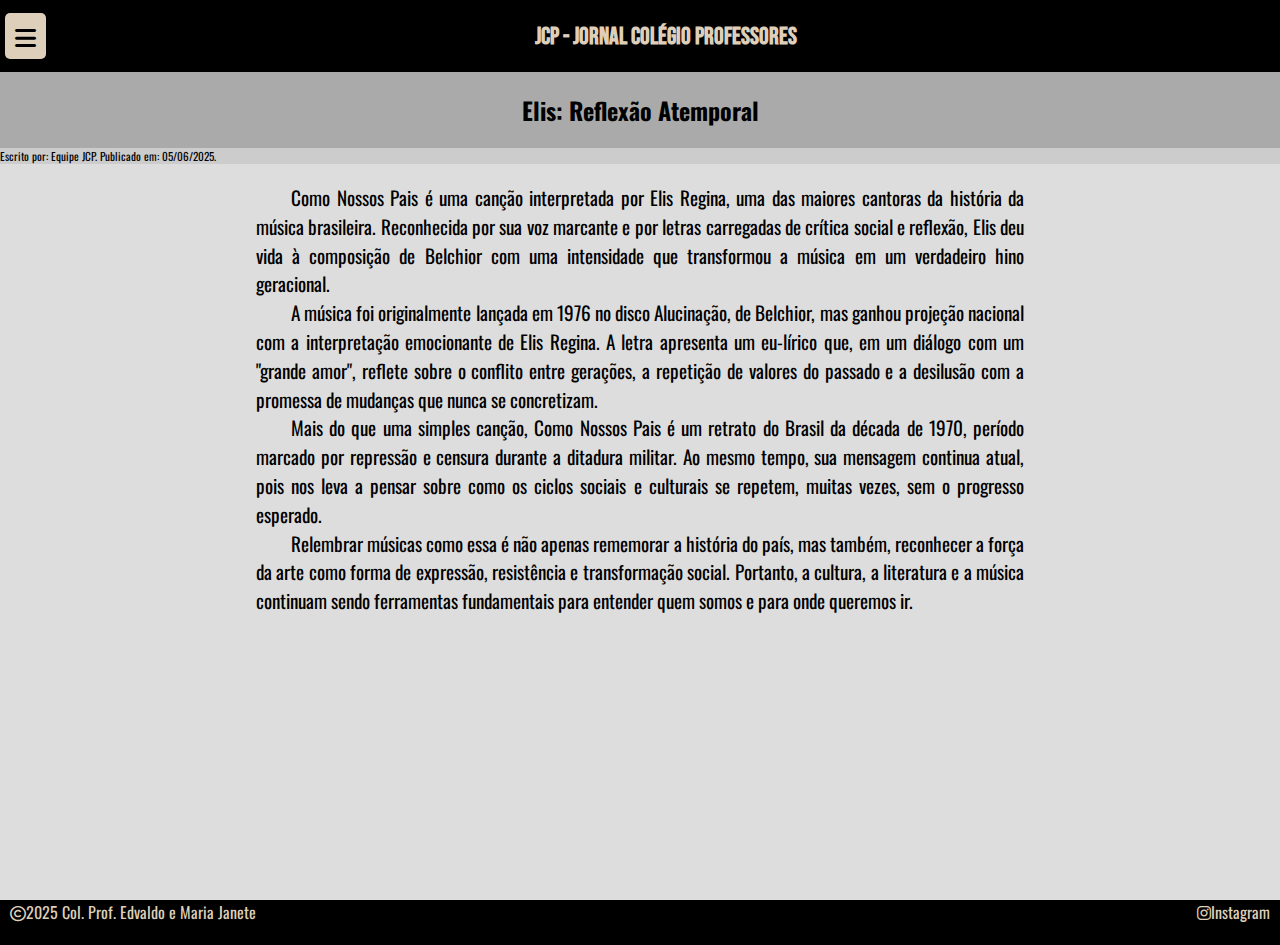
<file: pages/elis-reflexao-atemporal.html>
<!DOCTYPE html>
<html lang="pt-br">
<head>
    <meta charset="UTF-8">
    <meta name="author" content="Gabrieli dos Santos Dalzotto">
    <meta name="description" content="Jornal do Colégio Estadual Professores Edvaldo e Maria Janete Carneiro">
    <meta name="keywords" content="HTML, CSS, JavaScript, Jornal, Notícias, JCP, Colégio, Professores">
    <meta name="viewport" content="width=device-width, initial-scale=1.0">
    <link rel="stylesheet" href="https://cdnjs.cloudflare.com/ajax/libs/font-awesome/6.7.2/css/all.min.css" integrity="sha512-Evv84Mr4kqVGRNSgIGL/F/aIDqQb7xQ2vcrdIwxfjThSH8CSR7PBEakCr51Ck+w+/U6swU2Im1vVX0SVk9ABhg==" crossorigin="anonymous" referrerpolicy="no-referrer" />
    <link rel="stylesheet" href="../style.css">
    <title>JCP - Elis: Reflexão Atemporal</title>
</head>
<body>
    <header id="home">
        <button id="menu_btn">
            <i class="fa-solid fa-bars"></i>
        </button>
        <h1>JCP - Jornal Colégio Professores</h1>
    </header>

    <nav id="sidebar" class="active">
        <ul id="menu_items">
            <li class="menu-item">
                <a href="../index.html#home">Início</a>
            </li>
            <li class="menu-item">
                <a href="#">Acolhimento</a>
            </li>
            <li class="menu-item">
                <a href="#">Cultura</a>
            </li>
            <li class="menu-item">
                <a href="#">Esportes</a>
            </li>
            <li class="menu-item">
                <a href="#">Eventos</a>
            </li>
            <li class="menu-item">
                <a href="#">Outros</a>
            </li>
            <li class="menu-item">
                <a href="#">Sobre nós</a>
            </li>
        </ul>
    </nav>

    <main id="page_main">
        <h2>Elis: Reflexão Atemporal</h2>
        <span>Escrito por: Equipe JCP. Publicado em: 05/06/2025.</span>
        <article>
            <p>Como Nossos Pais é uma canção interpretada por Elis Regina, uma das maiores cantoras da história da música brasileira.
            Reconhecida por sua voz marcante e por letras carregadas de crítica social e reflexão, Elis deu vida à composição de
            Belchior com uma intensidade que transformou a música em um verdadeiro hino geracional.</p>
            <p>A música foi originalmente lançada em 1976 no disco Alucinação, de Belchior, mas ganhou projeção nacional com a
            interpretação emocionante de Elis Regina. A letra apresenta um eu-lírico que, em um diálogo com um "grande amor", reflete
            sobre o conflito entre gerações, a repetição de valores do passado e a desilusão com a promessa de mudanças que nunca se
            concretizam.</p>
            <p>Mais do que uma simples canção, Como Nossos Pais é um retrato do Brasil da década de 1970, período marcado por
            repressão e censura durante a ditadura militar. Ao mesmo tempo, sua mensagem continua atual, pois nos leva a pensar sobre
            como os ciclos sociais e culturais se repetem, muitas vezes, sem o progresso esperado.</p>
            <p>Relembrar músicas como essa é não apenas rememorar a história do país, mas também, reconhecer a força da arte como
            forma de expressão, resistência e transformação social. Portanto, a cultura, a literatura e a música continuam sendo
            ferramentas fundamentais para entender quem somos e para onde queremos ir.</p>
        </article>
    </main>

    <footer>
        <a href="#"><i class="fa-regular fa-copyright"></i>2025 Col. Prof. Edvaldo e Maria Janete</a>
        <a href="#"><i class="fa-brands fa-instagram"></i>Instagram</a>
    </footer>

    <script src="../script.js"></script>
</body>
</html>
</file>
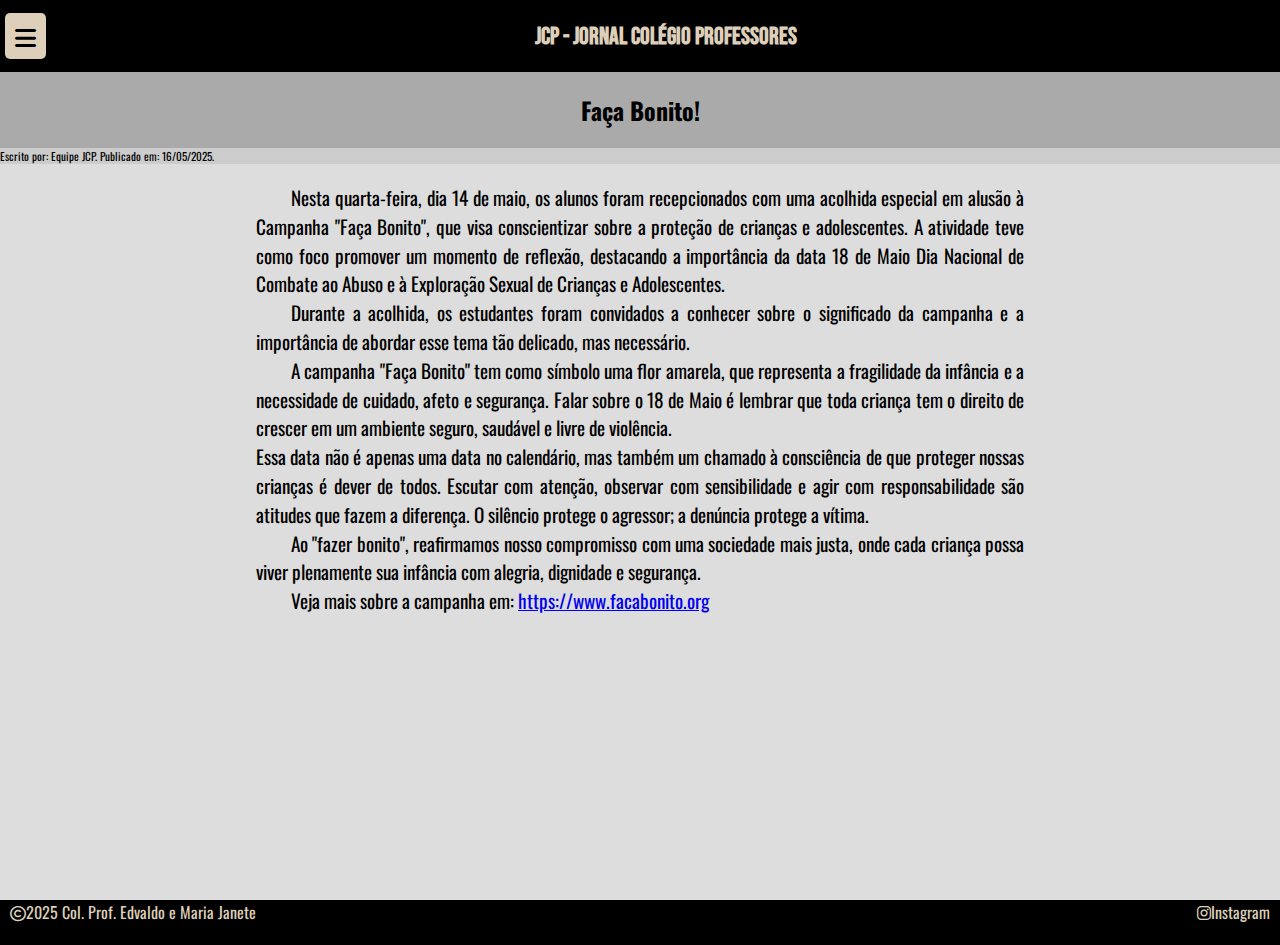
<file: pages/faca-bonito.html>
<!DOCTYPE html>
<html lang="pt-br">
<head>
    <meta charset="UTF-8">
    <meta name="author" content="Gabrieli dos Santos Dalzotto">
    <meta name="description" content="Jornal do Colégio Estadual Professores Edvaldo e Maria Janete Carneiro">
    <meta name="keywords" content="HTML, CSS, JavaScript, Jornal, Notícias, JCP, Colégio, Professores">
    <meta name="viewport" content="width=device-width, initial-scale=1.0">
    <link rel="stylesheet" href="https://cdnjs.cloudflare.com/ajax/libs/font-awesome/6.7.2/css/all.min.css" integrity="sha512-Evv84Mr4kqVGRNSgIGL/F/aIDqQb7xQ2vcrdIwxfjThSH8CSR7PBEakCr51Ck+w+/U6swU2Im1vVX0SVk9ABhg==" crossorigin="anonymous" referrerpolicy="no-referrer" />
    <link rel="stylesheet" href="../style.css">
    <title>JCP - Faça Bonito!</title>
</head>
<body>
    <header id="home">
        <button id="menu_btn">
            <i class="fa-solid fa-bars"></i>
        </button>
        <h1>JCP - Jornal Colégio Professores</h1>
    </header>

    <nav id="sidebar" class="active">
        <ul id="menu_items">
            <li class="menu-item">
                <a href="../index.html#home" class="filter-link" data-theme="all">Início</a>
            </li>
            <li class="menu-item">
                <a href="../index.html#home" class="filter-link" data-theme="acolhimento">Acolhimento</a>
            </li>
            <li class="menu-item">
                <a href="../index.html#home" class="filter-link" data-theme="cultura">Cultura</a>
            </li>
            <li class="menu-item">
                <a href="../index.html#home" class="filter-link" data-theme="esporte">Esportes</a>
            </li>
            <li class="menu-item">
                <a href="../index.html#home" class="filter-link" data-theme="evento">Eventos</a>
            </li>
            <li class="menu-item">
                <a href="../index.html#home" class="filter-link" data-theme="outro">Outros</a>
            </li>
            <li class="menu-item">
                <a href="./pages/sobre-nos.html">Sobre nós</a>
            </li>
        </ul>
    </nav>

    <main id="page_main">
        <h2>Faça Bonito!</h2>
        <span>Escrito por: Equipe JCP. Publicado em: 16/05/2025.</span>
        <article>
            <p>Nesta quarta-feira, dia 14 de maio, os alunos foram recepcionados com uma acolhida especial em alusão à Campanha
            "Faça Bonito", que visa conscientizar sobre a proteção de crianças e adolescentes. A atividade teve como foco promover um
            momento de reflexão, destacando a importância da data 18 de Maio Dia Nacional de Combate ao Abuso e à Exploração Sexual de
            Crianças e Adolescentes.</p>
            <p>Durante a acolhida, os estudantes foram convidados a conhecer sobre o significado da campanha e a importância de
            abordar esse tema tão delicado, mas necessário.</p>
            <p>A campanha "Faça Bonito" tem como símbolo uma flor amarela, que representa a fragilidade da infância e a necessidade de
            cuidado, afeto e segurança. Falar sobre o 18 de Maio é lembrar que toda criança tem o direito de crescer em um ambiente
            seguro, saudável e livre de violência.</p>
            Essa data não é apenas uma data no calendário, mas também um chamado à consciência de que proteger nossas crianças é dever
            de todos. Escutar com atenção, observar com sensibilidade e agir com responsabilidade são atitudes que fazem a diferença.
            O silêncio protege o agressor; a denúncia protege a vítima.
            <p>Ao "fazer bonito", reafirmamos nosso compromisso com uma sociedade mais justa, onde cada criança possa viver plenamente
            sua infância com alegria, dignidade e segurança.</p>
            <p>Veja mais sobre a campanha em: <a href="https://www.facabonito.org">https://www.facabonito.org</a></p>
        </article>
    </main>

    <footer>
        <a href="https://github.com/ColProfEM/JCP-JornalColegioProfessores/blob/main/LICENSE"><i class="fa-regular fa-copyright"></i>2025 Col. Prof. Edvaldo e Maria Janete</a>
        <a href="https://www.instagram.com/jornal.colegio.professores.jcp?igsh=MTU0aXBjZDlpaHRycA=="><i class="fa-brands fa-instagram"></i>Instagram</a>
    </footer>

    <script src="../script.js"></script>
</body>
</html>
</file>
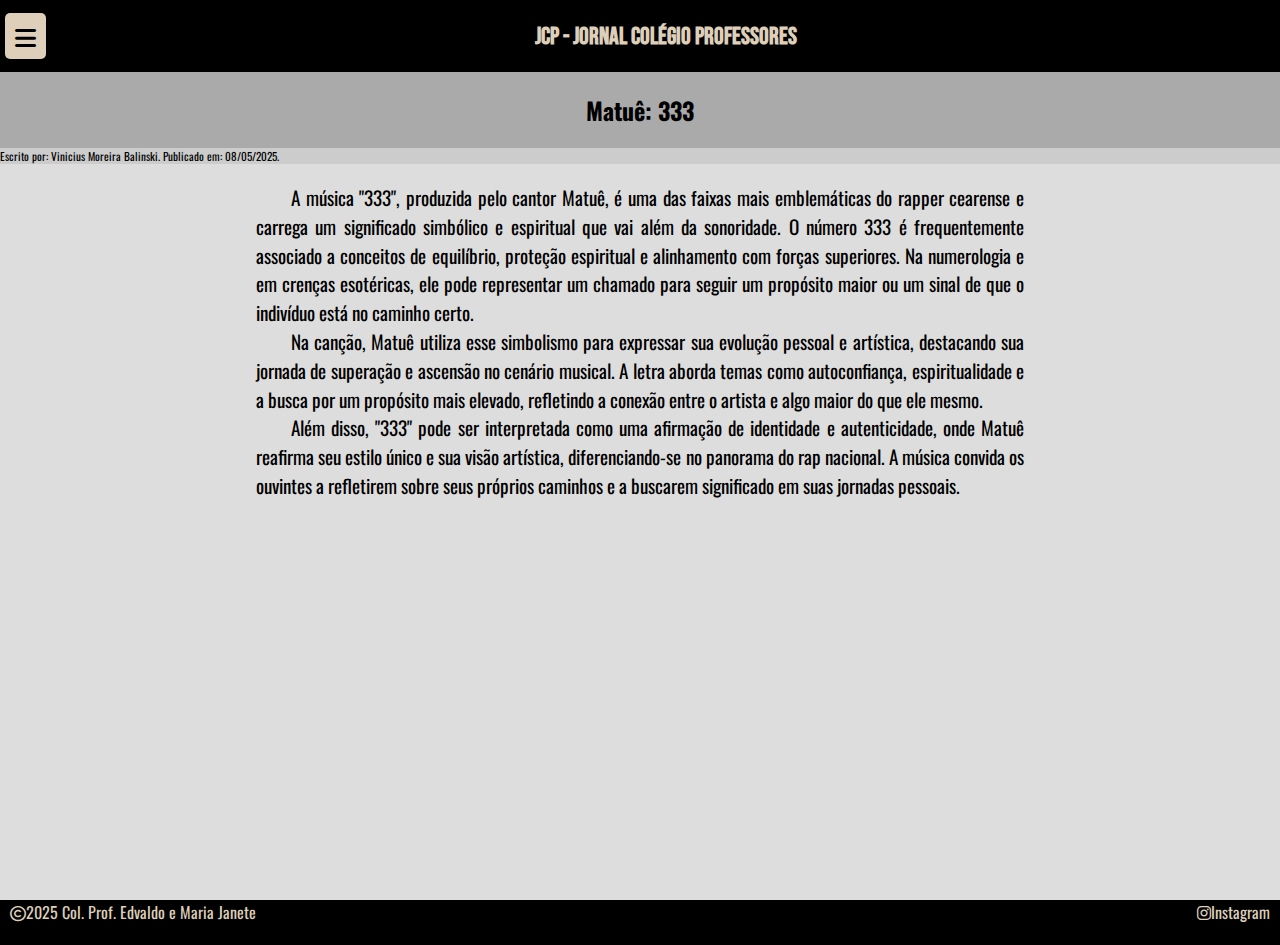
<file: pages/matue-333.html>
<!DOCTYPE html>
<html lang="pt-br">
<head>
    <meta charset="UTF-8">
    <meta name="author" content="Gabrieli dos Santos Dalzotto">
    <meta name="description" content="Jornal do Colégio Estadual Professores Edvaldo e Maria Janete Carneiro">
    <meta name="keywords" content="HTML, CSS, JavaScript, Jornal, Notícias, JCP, Colégio, Professores">
    <meta name="viewport" content="width=device-width, initial-scale=1.0">
    <link rel="stylesheet" href="https://cdnjs.cloudflare.com/ajax/libs/font-awesome/6.7.2/css/all.min.css" integrity="sha512-Evv84Mr4kqVGRNSgIGL/F/aIDqQb7xQ2vcrdIwxfjThSH8CSR7PBEakCr51Ck+w+/U6swU2Im1vVX0SVk9ABhg==" crossorigin="anonymous" referrerpolicy="no-referrer" />
    <link rel="stylesheet" href="../style.css">
    <title>JCP - Matuê: 333</title>
</head>
<body>
    <header id="home">
        <button id="menu_btn">
            <i class="fa-solid fa-bars"></i>
        </button>
        <h1>JCP - Jornal Colégio Professores</h1>
    </header>

    <nav id="sidebar" class="active">
        <ul id="menu_items">
            <li class="menu-item">
                <a href="../index.html#home" class="filter-link" data-theme="all">Início</a>
            </li>
            <li class="menu-item">
                <a href="../index.html#home" class="filter-link" data-theme="acolhimento">Acolhimento</a>
            </li>
            <li class="menu-item">
                <a href="../index.html#home" class="filter-link" data-theme="cultura">Cultura</a>
            </li>
            <li class="menu-item">
                <a href="../index.html#home" class="filter-link" data-theme="esporte">Esportes</a>
            </li>
            <li class="menu-item">
                <a href="../index.html#home" class="filter-link" data-theme="evento">Eventos</a>
            </li>
            <li class="menu-item">
                <a href="../index.html#home" class="filter-link" data-theme="outro">Outros</a>
            </li>
            <li class="menu-item">
                <a href="./pages/sobre-nos.html">Sobre nós</a>
            </li>
        </ul>
    </nav>

    <main id="page_main">
        <h2>Matuê: 333</h2>
        <span>Escrito por: Vinicius Moreira Balinski. Publicado em: 08/05/2025.</span>
        <article>
            <p>A música "333", produzida pelo cantor Matuê, é uma das faixas mais emblemáticas do rapper cearense e carrega um
            significado simbólico e espiritual que vai além da sonoridade. O número 333 é frequentemente associado a conceitos de
            equilíbrio, proteção espiritual e alinhamento com forças superiores. Na numerologia e em crenças esotéricas, ele pode
            representar um chamado para seguir um propósito maior ou um sinal de que o indivíduo está no caminho certo.</p>
            <p>Na canção, Matuê utiliza esse simbolismo para expressar sua evolução pessoal e artística, destacando sua jornada de
            superação e ascensão no cenário musical. A letra aborda temas como autoconfiança, espiritualidade e a busca por um
            propósito mais elevado, refletindo a conexão entre o artista e algo maior do que ele mesmo.</p>
            <p>Além disso, "333" pode ser interpretada como uma afirmação de identidade e autenticidade, onde Matuê reafirma seu
            estilo único e sua visão artística, diferenciando-se no panorama do rap nacional. A música convida os ouvintes a
            refletirem sobre seus próprios caminhos e a buscarem significado em suas jornadas pessoais.</p>
        </article>
    </main>

    <footer>
        <a href="https://github.com/ColProfEM/JCP-JornalColegioProfessores/blob/main/LICENSE"><i class="fa-regular fa-copyright"></i>2025 Col. Prof. Edvaldo e Maria Janete</a>
        <a href="https://www.instagram.com/jornal.colegio.professores.jcp?igsh=MTU0aXBjZDlpaHRycA=="><i class="fa-brands fa-instagram"></i>Instagram</a>
    </footer>

    <script src="../script.js"></script>
</body>
</html>
</file>
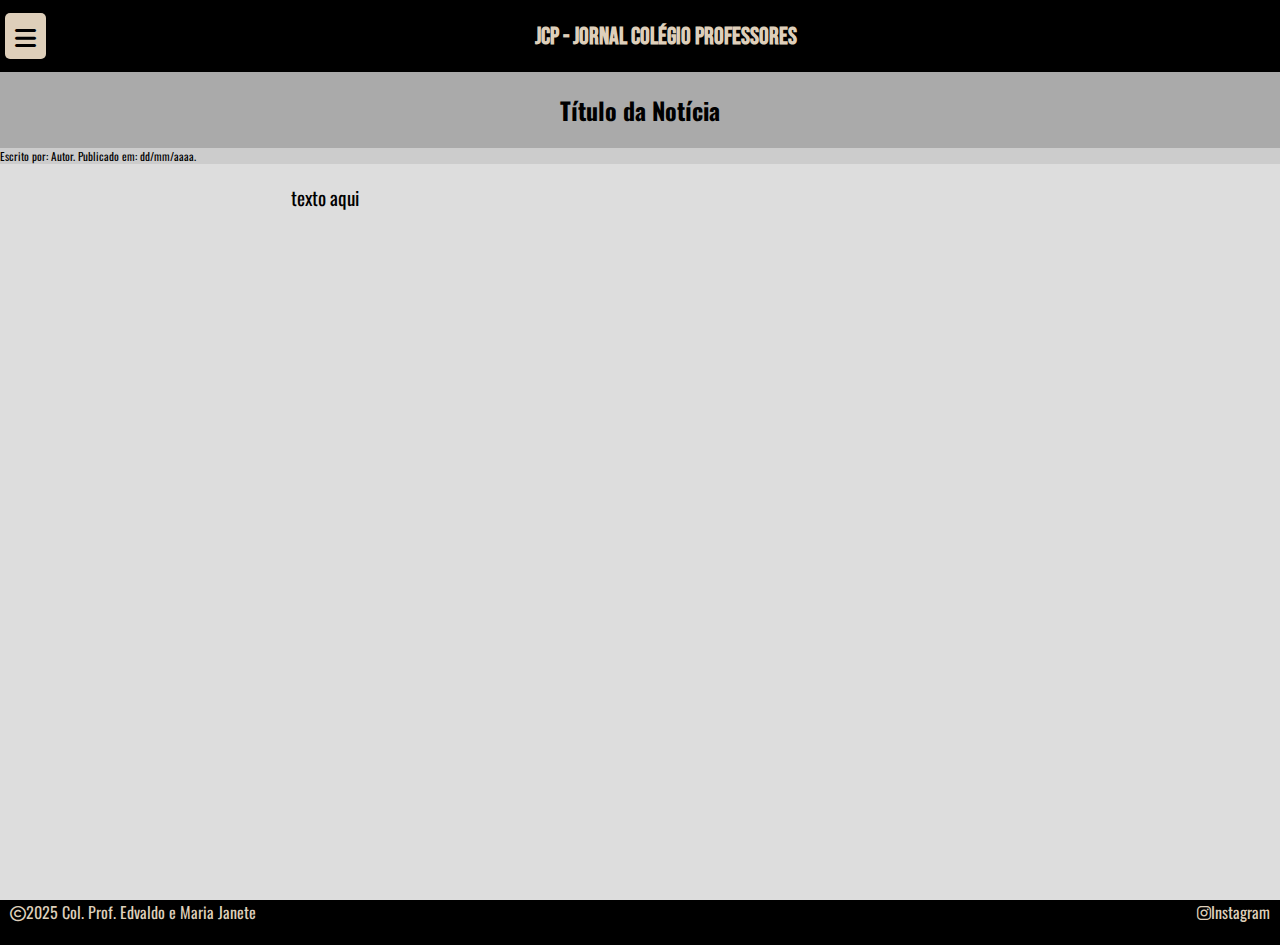
<file: pages/modelo.html>
<!DOCTYPE html>
<html lang="pt-br">
<head>
    <meta charset="UTF-8">
    <meta name="author" content="Gabrieli dos Santos Dalzotto">
    <meta name="description" content="Jornal do Colégio Estadual Professores Edvaldo e Maria Janete Carneiro">
    <meta name="keywords" content="HTML, CSS, JavaScript, Jornal, Notícias, JCP, Colégio, Professores">
    <meta name="viewport" content="width=device-width, initial-scale=1.0">
    <link rel="stylesheet" href="https://cdnjs.cloudflare.com/ajax/libs/font-awesome/6.7.2/css/all.min.css" integrity="sha512-Evv84Mr4kqVGRNSgIGL/F/aIDqQb7xQ2vcrdIwxfjThSH8CSR7PBEakCr51Ck+w+/U6swU2Im1vVX0SVk9ABhg==" crossorigin="anonymous" referrerpolicy="no-referrer" />
    <link rel="stylesheet" href="../style.css">
    <title>JCP - Título da Notícia</title>
</head>
<body>
    <header id="home">
        <button id="menu_btn">
            <i class="fa-solid fa-bars"></i>
        </button>
        <h1>JCP - Jornal Colégio Professores</h1>
    </header>

    <nav id="sidebar" class="active">
        <ul id="menu_items">
            <li class="menu-item">
                <a href="../index.html#home">Início</a>
            </li>
            <li class="menu-item">
                <a href="#">Acolhimento</a>
            </li>
            <li class="menu-item">
                <a href="#">Cultura</a>
            </li>
            <li class="menu-item">
                <a href="#">Esportes</a>
            </li>
            <li class="menu-item">
                <a href="#">Eventos</a>
            </li>
            <li class="menu-item">
                <a href="#">Outros</a>
            </li>
            <li class="menu-item">
                <a href="#">Sobre nós</a>
            </li>
        </ul>
    </nav>

    <main id="page_main">
        <h2>Título da Notícia</h2>
        <span>Escrito por: Autor. Publicado em: dd/mm/aaaa.</span>
        <article>
            texto aqui
        </article>
    </main>

    <footer>
        <a href="#"><i class="fa-regular fa-copyright"></i>2025 Col. Prof. Edvaldo e Maria Janete</a>
        <a href="#"><i class="fa-brands fa-instagram"></i>Instagram</a>
    </footer>

    <script src="../script.js"></script>
</body>
</html>
</file>
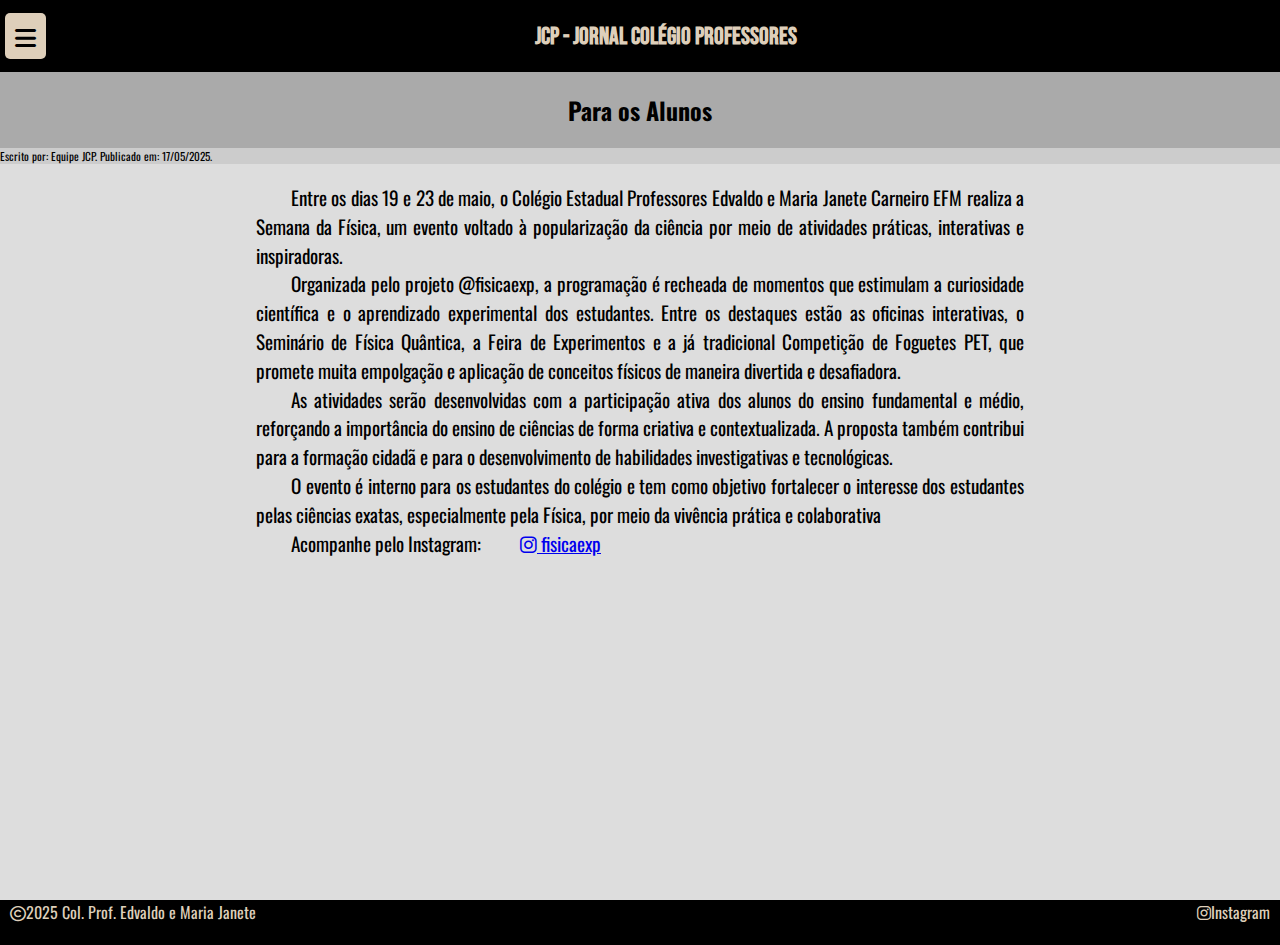
<file: pages/para-os-alunos.html>
<!DOCTYPE html>
<html lang="pt-br">
<head>
    <meta charset="UTF-8">
    <meta name="author" content="Gabrieli dos Santos Dalzotto">
    <meta name="description" content="Jornal do Colégio Estadual Professores Edvaldo e Maria Janete Carneiro">
    <meta name="keywords" content="HTML, CSS, JavaScript, Jornal, Notícias, JCP, Colégio, Professores">
    <meta name="viewport" content="width=device-width, initial-scale=1.0">
    <link rel="stylesheet" href="https://cdnjs.cloudflare.com/ajax/libs/font-awesome/6.7.2/css/all.min.css" integrity="sha512-Evv84Mr4kqVGRNSgIGL/F/aIDqQb7xQ2vcrdIwxfjThSH8CSR7PBEakCr51Ck+w+/U6swU2Im1vVX0SVk9ABhg==" crossorigin="anonymous" referrerpolicy="no-referrer" />
    <link rel="stylesheet" href="../style.css">
    <title>JCP - Para os Alunos</title>
</head>
<body>
    <header id="home">
        <button id="menu_btn">
            <i class="fa-solid fa-bars"></i>
        </button>
        <h1>JCP - Jornal Colégio Professores</h1>
    </header>

    <nav id="sidebar" class="active">
        <ul id="menu_items">
            <li class="menu-item">
                <a href="../index.html#home">Início</a>
            </li>
            <li class="menu-item">
                <a href="#">Acolhimento</a>
            </li>
            <li class="menu-item">
                <a href="#">Cultura</a>
            </li>
            <li class="menu-item">
                <a href="#">Esportes</a>
            </li>
            <li class="menu-item">
                <a href="#">Eventos</a>
            </li>
            <li class="menu-item">
                <a href="#">Outros</a>
            </li>
            <li class="menu-item">
                <a href="#">Sobre nós</a>
            </li>
        </ul>
    </nav>

    <main id="page_main">
        <h2>Para os Alunos</h2>
        <span>Escrito por: Equipe JCP. Publicado em: 17/05/2025.</span>
        <article>
            <p>Entre os dias 19 e 23 de maio, o Colégio Estadual Professores Edvaldo e Maria Janete Carneiro EFM realiza a Semana da
            Física, um evento voltado à popularização da ciência por meio de atividades práticas, interativas e inspiradoras.</p>
            <p>Organizada pelo projeto @fisicaexp, a programação é recheada de momentos que estimulam a curiosidade científica e o
            aprendizado experimental dos estudantes. Entre os destaques estão as oficinas interativas, o Seminário de Física Quântica,
            a Feira de Experimentos e a já tradicional Competição de Foguetes PET, que promete muita empolgação e aplicação de
            conceitos físicos de maneira divertida e desafiadora.</p>
            <p>As atividades serão desenvolvidas com a participação ativa dos alunos do ensino fundamental e médio, reforçando a
            importância do ensino de ciências de forma criativa e contextualizada. A proposta também contribui para a formação cidadã
            e para o desenvolvimento de habilidades investigativas e tecnológicas.</p>
            <p>O evento é interno para os estudantes do colégio e tem como objetivo fortalecer o interesse dos estudantes pelas
            ciências exatas, especialmente pela Física, por meio da vivência prática e colaborativa</p>
            <p>Acompanhe pelo Instagram: <a href="https://www.instagram.com/fisicaexp/"><i class="fa-brands fa-instagram"></i>
            fisicaexp</a></p>
        </article>
    </main>

    <footer>
        <a href="#"><i class="fa-regular fa-copyright"></i>2025 Col. Prof. Edvaldo e Maria Janete</a>
        <a href="#"><i class="fa-brands fa-instagram"></i>Instagram</a>
    </footer>

    <script src="../script.js"></script>
</body>
</html>
</file>
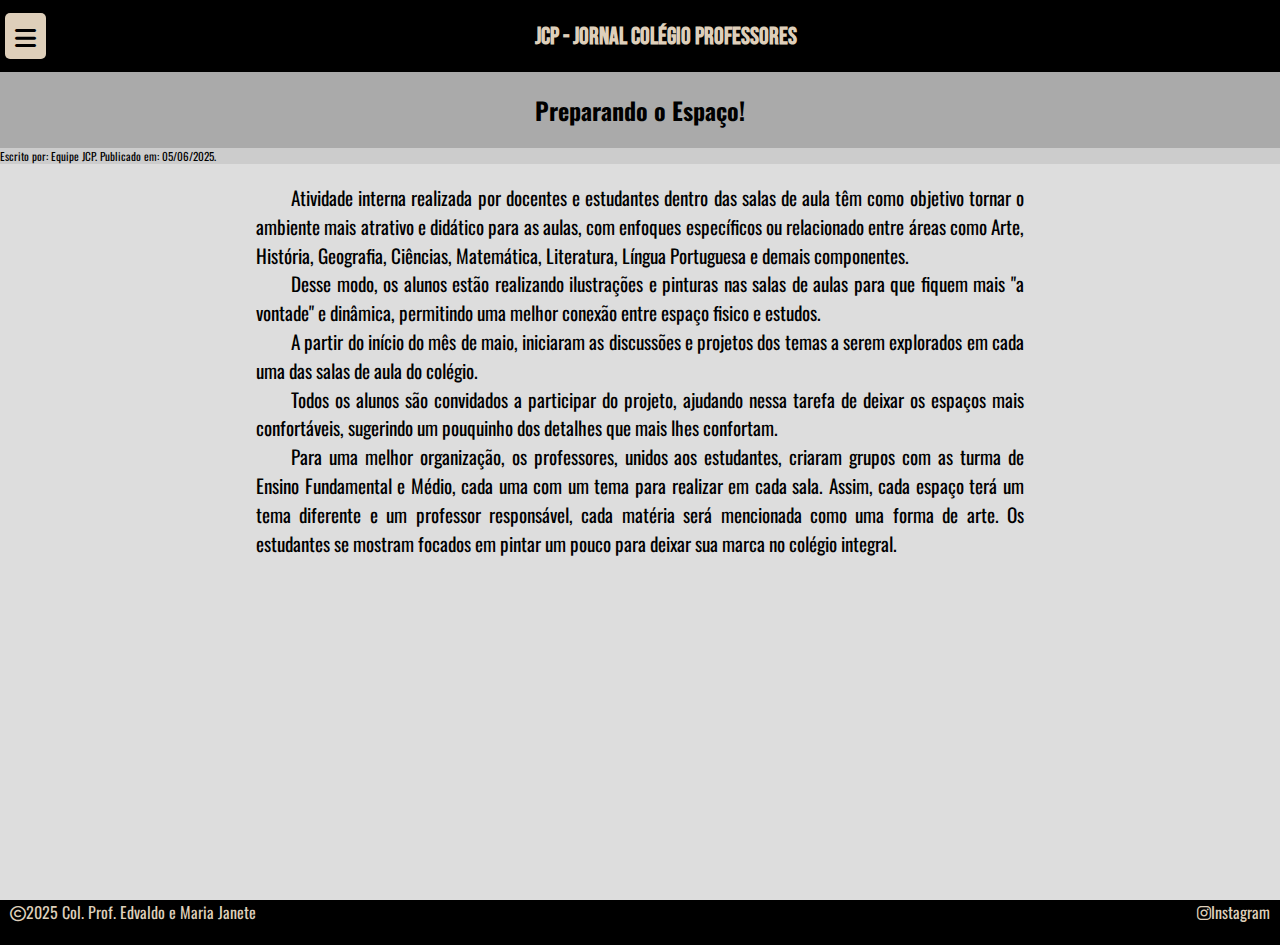
<file: pages/preparando-o-espaco.html>
<!DOCTYPE html>
<html lang="pt-br">
<head>
    <meta charset="UTF-8">
    <meta name="author" content="Gabrieli dos Santos Dalzotto">
    <meta name="description" content="Jornal do Colégio Estadual Professores Edvaldo e Maria Janete Carneiro">
    <meta name="keywords" content="HTML, CSS, JavaScript, Jornal, Notícias, JCP, Colégio, Professores">
    <meta name="viewport" content="width=device-width, initial-scale=1.0">
    <link rel="stylesheet" href="https://cdnjs.cloudflare.com/ajax/libs/font-awesome/6.7.2/css/all.min.css" integrity="sha512-Evv84Mr4kqVGRNSgIGL/F/aIDqQb7xQ2vcrdIwxfjThSH8CSR7PBEakCr51Ck+w+/U6swU2Im1vVX0SVk9ABhg==" crossorigin="anonymous" referrerpolicy="no-referrer" />
    <link rel="stylesheet" href="../style.css">
    <title>JCP - Preparando o Espaço!</title>
</head>
<body>
    <header id="home">
        <button id="menu_btn">
            <i class="fa-solid fa-bars"></i>
        </button>
        <h1>JCP - Jornal Colégio Professores</h1>
    </header>

    <nav id="sidebar" class="active">
        <ul id="menu_items">
            <li class="menu-item">
                <a href="../index.html#home">Início</a>
            </li>
            <li class="menu-item">
                <a href="#">Acolhimento</a>
            </li>
            <li class="menu-item">
                <a href="#">Cultura</a>
            </li>
            <li class="menu-item">
                <a href="#">Esportes</a>
            </li>
            <li class="menu-item">
                <a href="#">Eventos</a>
            </li>
            <li class="menu-item">
                <a href="#">Outros</a>
            </li>
            <li class="menu-item">
                <a href="#">Sobre nós</a>
            </li>
        </ul>
    </nav>

    <main id="page_main">
        <h2>Preparando o Espaço!</h2>
        <span>Escrito por: Equipe JCP. Publicado em: 05/06/2025.</span>
        <article>
            <p>Atividade interna realizada por docentes e estudantes dentro das salas de aula têm como objetivo tornar o ambiente mais
            atrativo e didático para as aulas, com enfoques específicos ou relacionado entre áreas como Arte, História, Geografia,
            Ciências, Matemática, Literatura, Língua Portuguesa e demais componentes.</p>
            <p>Desse modo, os alunos estão realizando ilustrações e pinturas nas salas de aulas para que fiquem mais "a vontade" e
            dinâmica, permitindo uma melhor conexão entre espaço fisico e estudos.</p>
            <p>A partir do início do mês de maio, iniciaram as discussões e projetos dos temas a serem explorados em cada uma das
            salas de aula do colégio.</p>
            <p>Todos os alunos são convidados a participar do projeto, ajudando nessa tarefa de deixar os espaços mais confortáveis,
            sugerindo um pouquinho dos detalhes que mais lhes confortam.</p>
            <p>Para uma melhor organização, os professores, unidos aos estudantes, criaram grupos com as turma de Ensino Fundamental e
            Médio, cada uma com um tema para realizar em cada sala. Assim, cada espaço terá um tema diferente e um professor
            responsável, cada matéria será mencionada como uma forma de arte. Os estudantes se mostram focados em pintar um pouco para
            deixar sua marca no colégio integral.</p>
        </article>
    </main>

    <footer>
        <a href="#"><i class="fa-regular fa-copyright"></i>2025 Col. Prof. Edvaldo e Maria Janete</a>
        <a href="#"><i class="fa-brands fa-instagram"></i>Instagram</a>
    </footer>

    <script src="../script.js"></script>
</body>
</html>
</file>
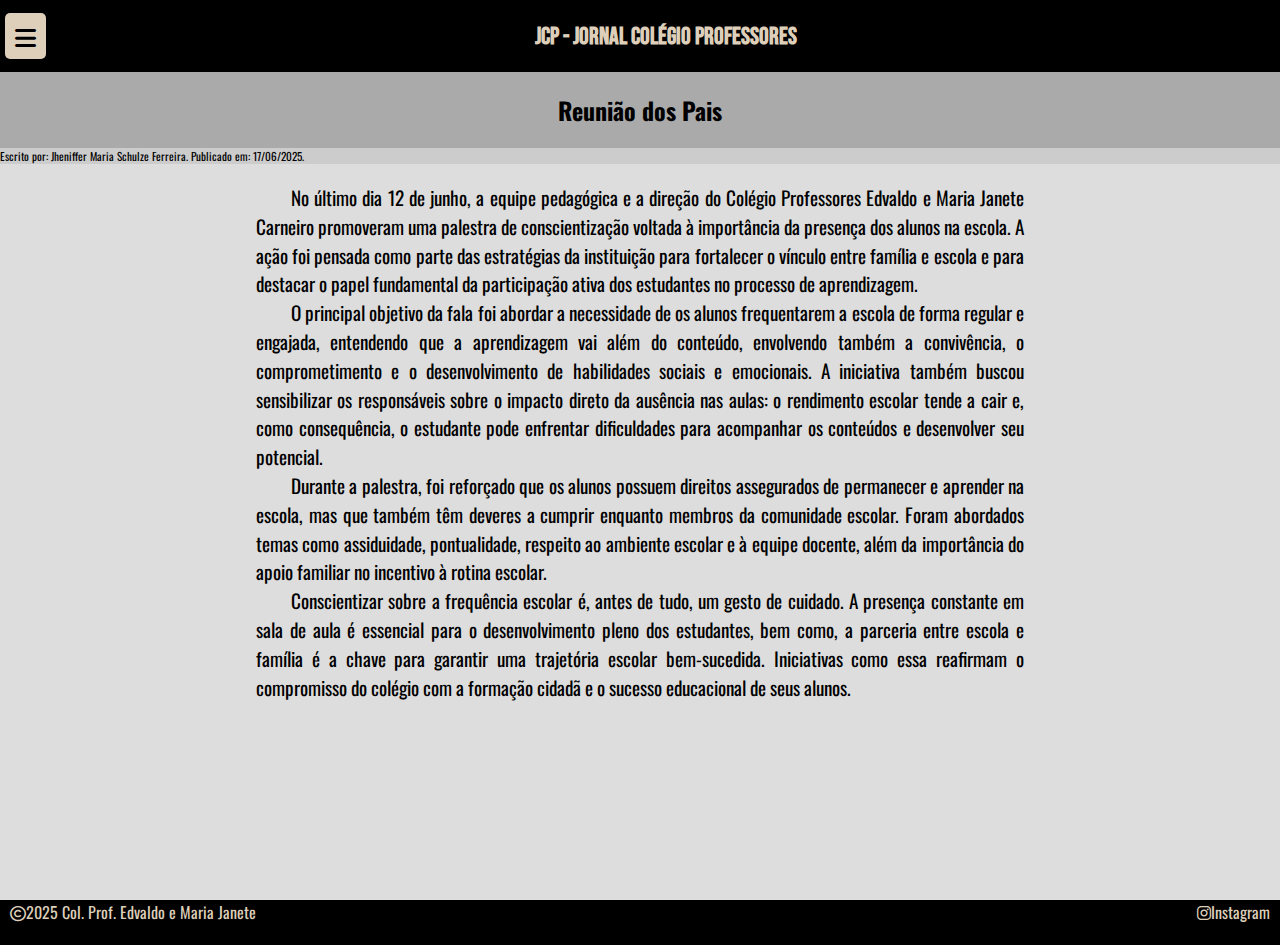
<file: pages/reuniao-dos-pais.html>
<!DOCTYPE html>
<html lang="pt-br">
<head>
    <meta charset="UTF-8">
    <meta name="author" content="Gabrieli dos Santos Dalzotto">
    <meta name="description" content="Jornal do Colégio Estadual Professores Edvaldo e Maria Janete Carneiro">
    <meta name="keywords" content="HTML, CSS, JavaScript, Jornal, Notícias, JCP, Colégio, Professores">
    <meta name="viewport" content="width=device-width, initial-scale=1.0">
    <link rel="stylesheet" href="https://cdnjs.cloudflare.com/ajax/libs/font-awesome/6.7.2/css/all.min.css" integrity="sha512-Evv84Mr4kqVGRNSgIGL/F/aIDqQb7xQ2vcrdIwxfjThSH8CSR7PBEakCr51Ck+w+/U6swU2Im1vVX0SVk9ABhg==" crossorigin="anonymous" referrerpolicy="no-referrer" />
    <link rel="stylesheet" href="../style.css">
    <title>JCP - Reunião dos Pais</title>
</head>
<body>
    <header id="home">
        <button id="menu_btn">
            <i class="fa-solid fa-bars"></i>
        </button>
        <h1>JCP - Jornal Colégio Professores</h1>
    </header>

    <nav id="sidebar" class="active">
        <ul id="menu_items">
            <li class="menu-item">
                <a href="../index.html#home">Início</a>
            </li>
            <li class="menu-item">
                <a href="#">Acolhimento</a>
            </li>
            <li class="menu-item">
                <a href="#">Cultura</a>
            </li>
            <li class="menu-item">
                <a href="#">Esportes</a>
            </li>
            <li class="menu-item">
                <a href="#">Eventos</a>
            </li>
            <li class="menu-item">
                <a href="#">Outros</a>
            </li>
            <li class="menu-item">
                <a href="#">Sobre nós</a>
            </li>
        </ul>
    </nav>

    <main id="page_main">
        <h2>Reunião dos Pais</h2>
        <span>Escrito por: Jheniffer Maria Schulze Ferreira. Publicado em: 17/06/2025.</span>
        <article>
            <p>No último dia 12 de junho, a equipe pedagógica e a direção do Colégio Professores Edvaldo e Maria Janete Carneiro
            promoveram uma palestra de conscientização voltada à importância da presença dos alunos na escola. A ação foi pensada como
            parte das estratégias da instituição para fortalecer o vínculo entre família e escola e para destacar o papel fundamental
            da participação ativa dos estudantes no processo de aprendizagem.</p>
            <p>O principal objetivo da fala foi abordar a necessidade de os alunos frequentarem a escola de forma regular e engajada,
            entendendo que a aprendizagem vai além do conteúdo, envolvendo também a convivência, o comprometimento e o desenvolvimento
            de habilidades sociais e emocionais. A iniciativa também buscou sensibilizar os responsáveis sobre o impacto direto da
            ausência nas aulas: o rendimento escolar tende a cair e, como consequência, o estudante pode enfrentar dificuldades para
            acompanhar os conteúdos e desenvolver seu potencial.</p>
            <p>Durante a palestra, foi reforçado que os alunos possuem direitos assegurados de permanecer e aprender na escola, mas
            que também têm deveres a cumprir enquanto membros da comunidade escolar. Foram abordados temas como assiduidade,
            pontualidade, respeito ao ambiente escolar e à equipe docente, além da importância do apoio familiar no incentivo à rotina
            escolar.</p>
            <p>Conscientizar sobre a frequência escolar é, antes de tudo, um gesto de cuidado. A presença constante em sala de aula é
            essencial para o desenvolvimento pleno dos estudantes, bem como, a parceria entre escola e família é a chave para garantir
            uma trajetória escolar bem-sucedida. Iniciativas como essa reafirmam o compromisso do colégio com a formação cidadã e o
            sucesso educacional de seus alunos.</p>
        </article>
    </main>

    <footer>
        <a href="#"><i class="fa-regular fa-copyright"></i>2025 Col. Prof. Edvaldo e Maria Janete</a>
        <a href="#"><i class="fa-brands fa-instagram"></i>Instagram</a>
    </footer>

    <script src="../script.js"></script>
</body>
</html>
</file>
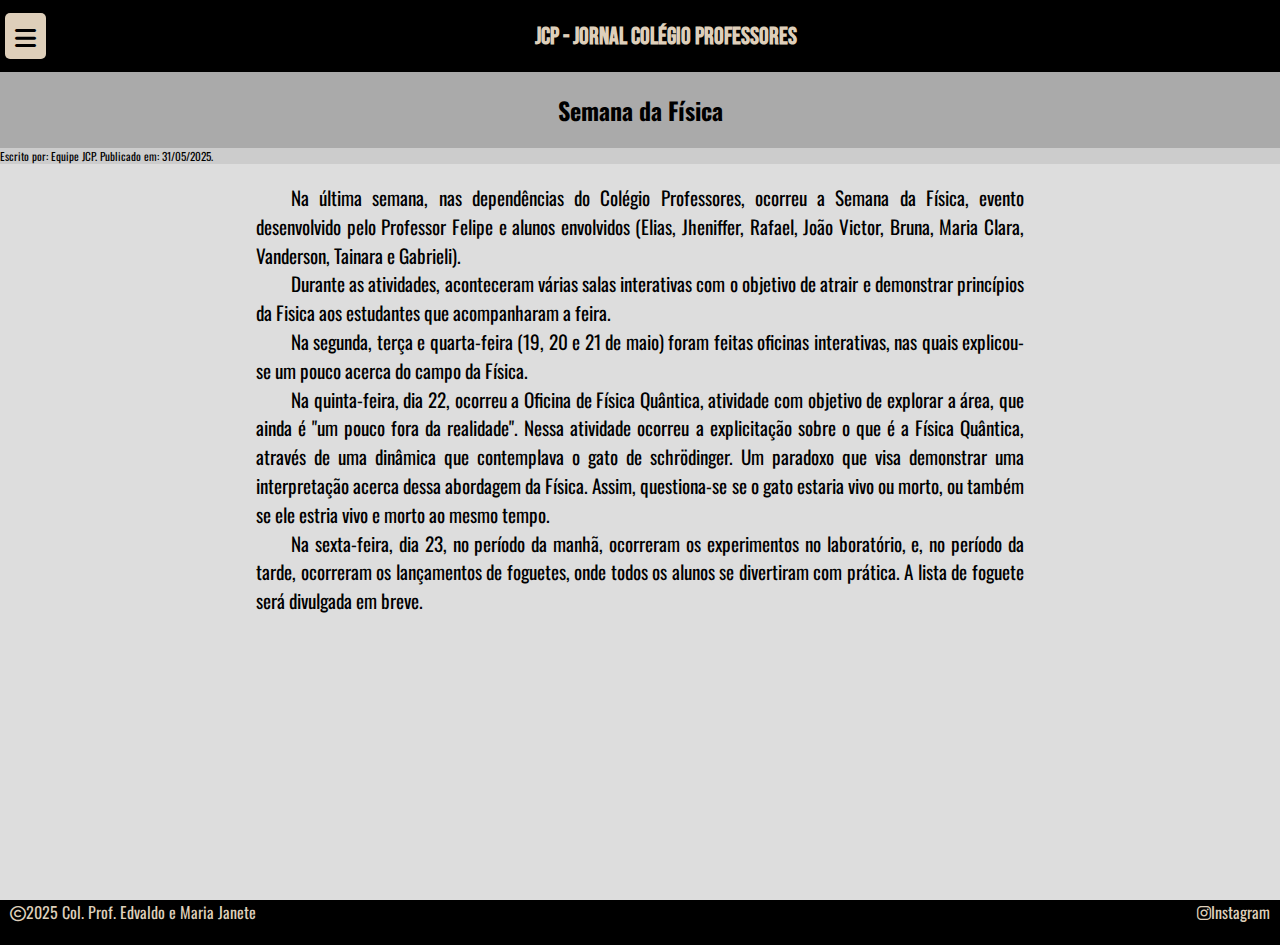
<file: pages/semana-da-fisica.html>
<!DOCTYPE html>
<html lang="pt-br">
<head>
    <meta charset="UTF-8">
    <meta name="author" content="Gabrieli dos Santos Dalzotto">
    <meta name="description" content="Jornal do Colégio Estadual Professores Edvaldo e Maria Janete Carneiro">
    <meta name="keywords" content="HTML, CSS, JavaScript, Jornal, Notícias, JCP, Colégio, Professores">
    <meta name="viewport" content="width=device-width, initial-scale=1.0">
    <link rel="stylesheet" href="https://cdnjs.cloudflare.com/ajax/libs/font-awesome/6.7.2/css/all.min.css" integrity="sha512-Evv84Mr4kqVGRNSgIGL/F/aIDqQb7xQ2vcrdIwxfjThSH8CSR7PBEakCr51Ck+w+/U6swU2Im1vVX0SVk9ABhg==" crossorigin="anonymous" referrerpolicy="no-referrer" />
    <link rel="stylesheet" href="../style.css">
    <title>JCP - Semana da Física</title>
</head>
<body>
    <header id="home">
        <button id="menu_btn">
            <i class="fa-solid fa-bars"></i>
        </button>
        <h1>JCP - Jornal Colégio Professores</h1>
    </header>

    <nav id="sidebar" class="active">
        <ul id="menu_items">
            <li class="menu-item">
                <a href="../index.html#home">Início</a>
            </li>
            <li class="menu-item">
                <a href="#">Acolhimento</a>
            </li>
            <li class="menu-item">
                <a href="#">Cultura</a>
            </li>
            <li class="menu-item">
                <a href="#">Esportes</a>
            </li>
            <li class="menu-item">
                <a href="#">Eventos</a>
            </li>
            <li class="menu-item">
                <a href="#">Outros</a>
            </li>
            <li class="menu-item">
                <a href="#">Sobre nós</a>
            </li>
        </ul>
    </nav>

    <main id="page_main">
        <h2>Semana da Física</h2>
        <span>Escrito por: Equipe JCP. Publicado em: 31/05/2025.</span>
        <article>
            <p>Na última semana, nas dependências do Colégio Professores, ocorreu a Semana da Física, evento desenvolvido pelo
            Professor Felipe e alunos envolvidos (Elias, Jheniffer, Rafael, João Victor, Bruna, Maria Clara, Vanderson, Tainara e
            Gabrieli).</p>
            <p>Durante as atividades, aconteceram várias salas interativas com o objetivo de atrair e demonstrar princípios da Fisica
            aos estudantes que acompanharam a feira.</p>
            <p>Na segunda, terça e quarta-feira (19, 20 e 21 de maio) foram feitas oficinas interativas, nas quais explicou-se um
            pouco acerca do campo da Física.</p>
            <p>Na quinta-feira, dia 22, ocorreu a Oficina de Física Quântica, atividade com objetivo de explorar a área, que ainda é
            "um pouco fora da realidade". Nessa atividade ocorreu a explicitação sobre o que é a Física Quântica, através de uma
            dinâmica que contemplava o gato de schrödinger. Um paradoxo que visa demonstrar uma interpretação acerca dessa abordagem
            da Física. Assim, questiona-se se o gato estaria vivo ou morto, ou também se ele estria vivo e morto ao mesmo tempo.</p>
            <p>Na sexta-feira, dia 23, no período da manhã, ocorreram os experimentos no laboratório, e, no período da tarde,
            ocorreram os lançamentos de foguetes, onde todos os alunos se divertiram com prática. A lista de foguete será divulgada
            em breve.</p>
        </article>
    </main>

    <footer>
        <a href="#"><i class="fa-regular fa-copyright"></i>2025 Col. Prof. Edvaldo e Maria Janete</a>
        <a href="#"><i class="fa-brands fa-instagram"></i>Instagram</a>
    </footer>

    <script src="../script.js"></script>
</body>
</html>
</file>
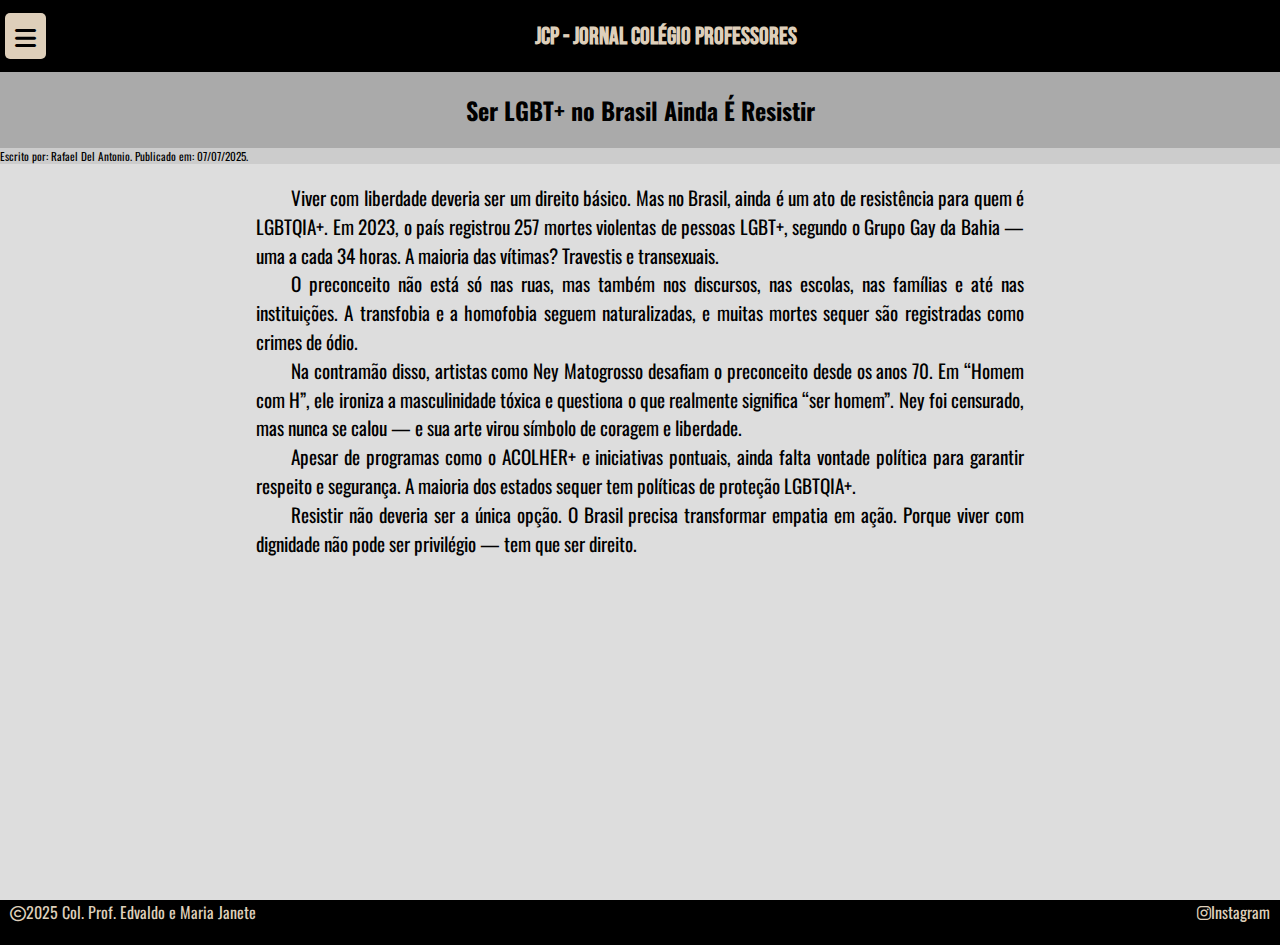
<file: pages/ser-lgbt+-no-brasil-ainda-e-resistir.html>
<!DOCTYPE html>
<html lang="pt-br">

<head>
    <meta charset="UTF-8">
    <meta name="author" content="Gabrieli dos Santos Dalzotto">
    <meta name="description" content="Jornal do Colégio Estadual Professores Edvaldo e Maria Janete Carneiro">
    <meta name="keywords" content="HTML, CSS, JavaScript, Jornal, Notícias, JCP, Colégio, Professores">
    <meta name="viewport" content="width=device-width, initial-scale=1.0">
    <link rel="stylesheet" href="https://cdnjs.cloudflare.com/ajax/libs/font-awesome/6.7.2/css/all.min.css"
        integrity="sha512-Evv84Mr4kqVGRNSgIGL/F/aIDqQb7xQ2vcrdIwxfjThSH8CSR7PBEakCr51Ck+w+/U6swU2Im1vVX0SVk9ABhg=="
        crossorigin="anonymous" referrerpolicy="no-referrer" />
    <link rel="stylesheet" href="../style.css">
    <title>JCP - Ser LGBT+ no Brasil Ainda É Resistir</title>
</head>

<body>
    <header id="home">
        <button id="menu_btn">
            <i class="fa-solid fa-bars"></i>
        </button>
        <h1>JCP - Jornal Colégio Professores</h1>
    </header>

    <nav id="sidebar" class="active">
        <ul id="menu_items">
            <li class="menu-item">
                <a href="../index.html#home" class="filter-link" data-theme="all">Início</a>
            </li>
            <li class="menu-item">
                <a href="../index.html#home" class="filter-link" data-theme="acolhimento">Acolhimento</a>
            </li>
            <li class="menu-item">
                <a href="../index.html#home" class="filter-link" data-theme="cultura">Cultura</a>
            </li>
            <li class="menu-item">
                <a href="../index.html#home" class="filter-link" data-theme="esporte">Esportes</a>
            </li>
            <li class="menu-item">
                <a href="../index.html#home" class="filter-link" data-theme="evento">Eventos</a>
            </li>
            <li class="menu-item">
                <a href="../index.html#home" class="filter-link" data-theme="outro">Outros</a>
            </li>
            <li class="menu-item">
                <a href="./pages/sobre-nos.html">Sobre nós</a>
            </li>
        </ul>
    </nav>

    <main id="page_main">
        <h2>Ser LGBT+ no Brasil Ainda É Resistir</h2>
        <span>Escrito por: Rafael Del Antonio. Publicado em: 07/07/2025.</span>
        <article>
            <p>Viver com liberdade deveria ser um direito básico. Mas no Brasil, ainda é um ato de resistência para quem
                é LGBTQIA+. Em 2023, o país registrou 257 mortes violentas de pessoas LGBT+, segundo o Grupo Gay da
                Bahia — uma a cada 34 horas. A maioria das vítimas? Travestis e transexuais.</p>
            <p>O preconceito não está só nas ruas, mas também nos discursos, nas escolas, nas famílias e até nas
                instituições. A transfobia e a homofobia seguem naturalizadas, e muitas mortes sequer são registradas
                como crimes de ódio.</p>
            <p>Na contramão disso, artistas como Ney Matogrosso desafiam o preconceito desde os anos 70. Em “Homem com
                H”, ele ironiza a masculinidade tóxica e questiona o que realmente significa “ser homem”. Ney foi
                censurado, mas nunca se calou — e sua arte virou símbolo de coragem e liberdade.</p>
            <p>Apesar de programas como o ACOLHER+ e iniciativas pontuais, ainda falta vontade política para garantir
                respeito e segurança. A maioria dos estados sequer tem políticas de proteção LGBTQIA+.</p>
            <p>Resistir não deveria ser a única opção. O Brasil precisa transformar empatia em ação. Porque viver com
                dignidade não pode ser privilégio — tem que ser direito.</p>
        </article>
    </main>

    <footer>
        <a href="https://github.com/ColProfEM/JCP-JornalColegioProfessores/blob/main/LICENSE"><i
                class="fa-regular fa-copyright"></i>2025 Col. Prof. Edvaldo e Maria Janete</a>
        <a href="https://www.instagram.com/jornal.colegio.professores.jcp?igsh=MTU0aXBjZDlpaHRycA=="><i
                class="fa-brands fa-instagram"></i>Instagram</a>
    </footer>

    <script src="../script.js"></script>
</body>

</html>
</file>
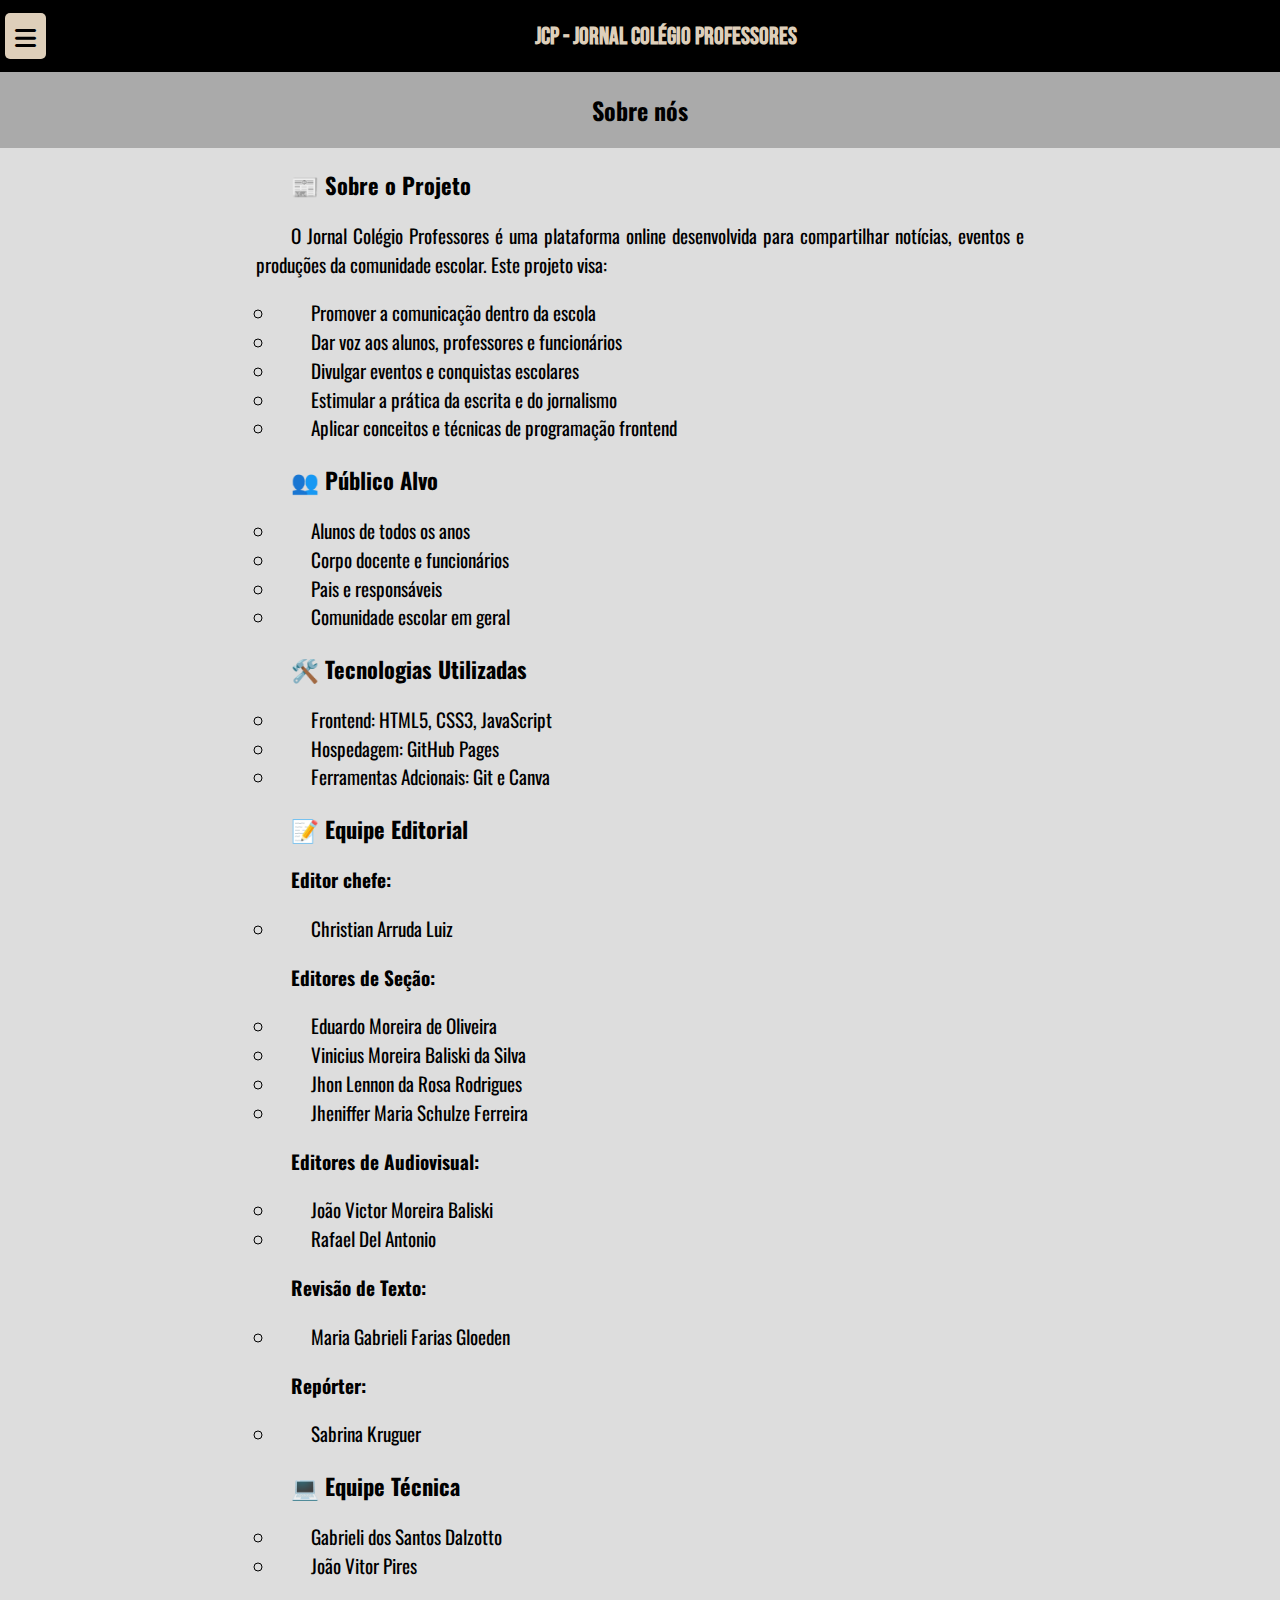
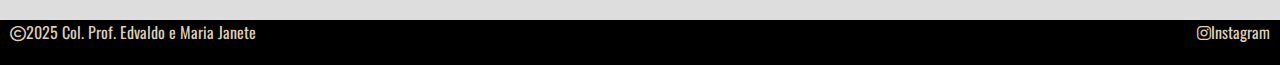
<file: pages/sobre-nos.html>
<!DOCTYPE html>
<html lang="pt-br">
<head>
    <meta charset="UTF-8">
    <meta name="author" content="Gabrieli dos Santos Dalzotto">
    <meta name="description" content="Jornal do Colégio Estadual Professores Edvaldo e Maria Janete Carneiro">
    <meta name="keywords" content="HTML, CSS, JavaScript, Jornal, Notícias, JCP, Colégio, Professores">
    <meta name="viewport" content="width=device-width, initial-scale=1.0">
    <link rel="stylesheet" href="https://cdnjs.cloudflare.com/ajax/libs/font-awesome/6.7.2/css/all.min.css" integrity="sha512-Evv84Mr4kqVGRNSgIGL/F/aIDqQb7xQ2vcrdIwxfjThSH8CSR7PBEakCr51Ck+w+/U6swU2Im1vVX0SVk9ABhg==" crossorigin="anonymous" referrerpolicy="no-referrer" />
    <link rel="stylesheet" href="../style.css">
    <title>JCP - Sobre nós</title>
</head>
<body>
    <header id="home">
        <button id="menu_btn">
            <i class="fa-solid fa-bars"></i>
        </button>
        <h1>JCP - Jornal Colégio Professores</h1>
    </header>

    <nav id="sidebar" class="active">
        <ul id="menu_items">
            <li class="menu-item">
                <a href="../index.html#home" class="filter-link" data-theme="all">Início</a>
            </li>
            <li class="menu-item">
                <a href="../index.html#home" class="filter-link" data-theme="acolhimento">Acolhimento</a>
            </li>
            <li class="menu-item">
                <a href="../index.html#home" class="filter-link" data-theme="cultura">Cultura</a>
            </li>
            <li class="menu-item">
                <a href="../index.html#home" class="filter-link" data-theme="esporte">Esportes</a>
            </li>
            <li class="menu-item">
                <a href="../index.html#home" class="filter-link" data-theme="evento">Eventos</a>
            </li>
            <li class="menu-item">
                <a href="../index.html#home" class="filter-link" data-theme="outro">Outros</a>
            </li>
            <li class="menu-item">
                <a href="./pages/sobre-nos.html">Sobre nós</a>
            </li>
        </ul>
    </nav>

    <main id="page_main">
        <h2>Sobre nós</h2>
        <article id="sobre-nos">
            <h3>📰 Sobre o Projeto</h3>
            <p>O Jornal Colégio Professores é uma plataforma online desenvolvida para compartilhar notícias, eventos e produções da
            comunidade escolar. Este projeto visa:</p>
            <ul>
                <li>Promover a comunicação dentro da escola</li>
                <li>Dar voz aos alunos, professores e funcionários</li>
                <li>Divulgar eventos e conquistas escolares</li>
                <li>Estimular a prática da escrita e do jornalismo</li>
                <li>Aplicar conceitos e técnicas de programação frontend</li>
            </ul>
            <h3>👥 Público Alvo</h3>
            <ul>
                <li>Alunos de todos os anos</li>
                <li>Corpo docente e funcionários</li>
                <li>Pais e responsáveis</li>
                <li>Comunidade escolar em geral</li>
            </ul>
            <h3>🛠️ Tecnologias Utilizadas</h3>
            <ul>
                <li>Frontend: HTML5, CSS3, JavaScript</li>
                <li>Hospedagem: GitHub Pages</li>
                <li>Ferramentas Adcionais: Git e Canva</li>
            </ul>
            <h3>📝 Equipe Editorial</h3>
            <h4>Editor chefe:</h4>
            <ul>
                <li>Christian Arruda Luiz</li>
            </ul>
            <h4>Editores de Seção:</h4>
            <ul>
                <li>Eduardo Moreira de Oliveira</li>
                <li>Vinicius Moreira Baliski da Silva</li>
                <li>Jhon Lennon da Rosa Rodrigues</li>
                <li>Jheniffer Maria Schulze Ferreira</li>
            </ul>
            <h4>Editores de Audiovisual:</h4>
            <ul>
                <li>João Victor Moreira Baliski</li>
                <li>Rafael Del Antonio</li>
            </ul>
            <h4>Revisão de Texto:</h4>
            <ul>
                <li>Maria Gabrieli Farias Gloeden</li>
            </ul>
            <h4>Repórter:</h4>
            <ul>
                <li>Sabrina Kruguer</li>
            </ul>
            <h3>💻 Equipe Técnica</h3>
            <ul>
                <li>Gabrieli dos Santos Dalzotto</li>
                <li>João Vitor Pires</li>
            </ul>
        </article>
    </main>

    <footer>
        <a href="https://github.com/ColProfEM/JCP-JornalColegioProfessores/blob/main/LICENSE"><i class="fa-regular fa-copyright"></i>2025 Col. Prof. Edvaldo e Maria Janete</a>
        <a href="https://www.instagram.com/jornal.colegio.professores.jcp?igsh=MTU0aXBjZDlpaHRycA=="><i class="fa-brands fa-instagram"></i>Instagram</a>
    </footer>

    <script src="../script.js"></script>
</body>
</html>
</file>
<file: style.css>
@import url("https://fonts.googleapis.com/css2?family=Bebas+Neue&family=Oswald:wght@200..700&display=swap");

* {
    margin: 0;
    padding: 0;
    box-sizing: border-box;
    font-family: "Oswald", sans-serif;
}

body {
    background: #ddd;
    min-height: 100vh;
    display: flex;
    flex-direction: column;
}

header {
    display: flex;
    position: fixed;
    width: 100vw;
    height: 8vh;
    background-color: #000;
    align-items: center;
    z-index: 3;
}

#menu_btn {
    background-color: #decfba;
    color: #000;
    margin: 5px;
    padding: 5px 10px;
    font-size: 24px;
    border: none;
    border-radius: 5px;
    cursor: pointer;
}

#menu_btn.active {
    background-color: #000;
    color: #decfba;
}

header h1 {
    color: #decfba;
    font-family: "Bebas Neue", sans-serif;
    font-size: 24px;
    font-weight: bolder;
    margin: 0 auto;
}

#sidebar {
    background-color: #decfbaee;
    height: 100vh;
    position: fixed;
    z-index: 2;
}

#sidebar.active {
    width: 0px;
    overflow: hidden;
}

#menu_items {
    display: flex;
    flex-direction: column;
    gap: 20px;
    margin-top: 10vh;
    list-style: none;
}

.menu-item {
    padding: 10px;
}

.menu-item:hover {
    background: #b9ad9c;
}

.menu-item a {
    color: #000;
    text-decoration: none;
    display: flex;
    align-items: center;
    padding: 10px;
}

#news_containers {
    display: flex;
    flex-direction: column;
    justify-content: center;
    z-index: 1;
    padding-top: 9vh;
}

#news_containers.hidden {
    display: none;
}

.container {
    width: 96vw;
    margin: 0 auto 1vh;
}

.container a {
    position: relative;
    display: block;
    overflow: hidden;
    height: 260px;
    text-decoration: none;
    color: #000;
}

.container a img {
    width: 100%;
    height: 100%;
    border-radius: 10px;
    object-fit: cover;
    position: absolute;
    z-index: 1;
}

.container a h2 {
    position: absolute;
    top: 10px;
    left: 10px;
    margin-right: 10px;
    padding: 5px;
    z-index: 2;
}

.container a span {
    background: #ffffffcc;
    position: absolute;
    bottom: 10px;
    right: 10px;
    margin-left: 10px;
    padding: 5px;
    z-index: 2;
}

footer {
    display: flex;
    background: #000;
    height: 5vh;
    justify-content: space-between;
    margin-top: auto;
}

footer a {
    color: #decfba;
    margin: 0 10px;
    text-decoration: none;
}

/* Classes das Categorias */

.acolhimento h2 {
    background: #0cc6f5cc;
}

.cultura h2 {
    background: #32a151cc;
}

.esporte h2 {
    background: #f07518cc;
}

.evento h2 {
    background: #790cb0cc;
}

.outro h2 {
    background: #faed3ccc;
}

/* CSS das Páginas */
#page_main {
    display: flex;
    min-height: 100vh;
    flex-direction: column;
    padding-top: 8vh;
}

#page_main h2 {
    background-color: #aaa;
    font-size: 24px;
    text-align: center;
    padding: 20px 0;
}

#page_main span {
    background-color: #ccc;
    font-size: 0.7rem;
    font-weight: light;
}

#page_main article {
    margin: 20px 1vh;
    font-size: 1.2rem;
    text-align: justify;
    text-indent: 35px;
    line-height: 1.5;
}

#sobre-nos h3,
#sobre-nos h4,
#sobre-nos p,
#sobre-nos ul {
    margin-bottom: 20px;
}

#sobre-nos ul {
    margin-left: 20px;
    list-style: circle;
}

/* Layout para Computadores */

@media (min-width: 1024px) {
    .container {
        width: 800px;
        margin: 0 auto 1vh;
    }

    .container a {
        position: relative;
        display: block;
        overflow: hidden;
        height: 450px;
        text-decoration: none;
        color: #000;
    }

    #page_main article {
        margin: 20px 20vw;
        font-size: 1.2rem;
        text-align: justify;
        text-indent: 35px;
        line-height: 1.5;
    }
}
</file>
